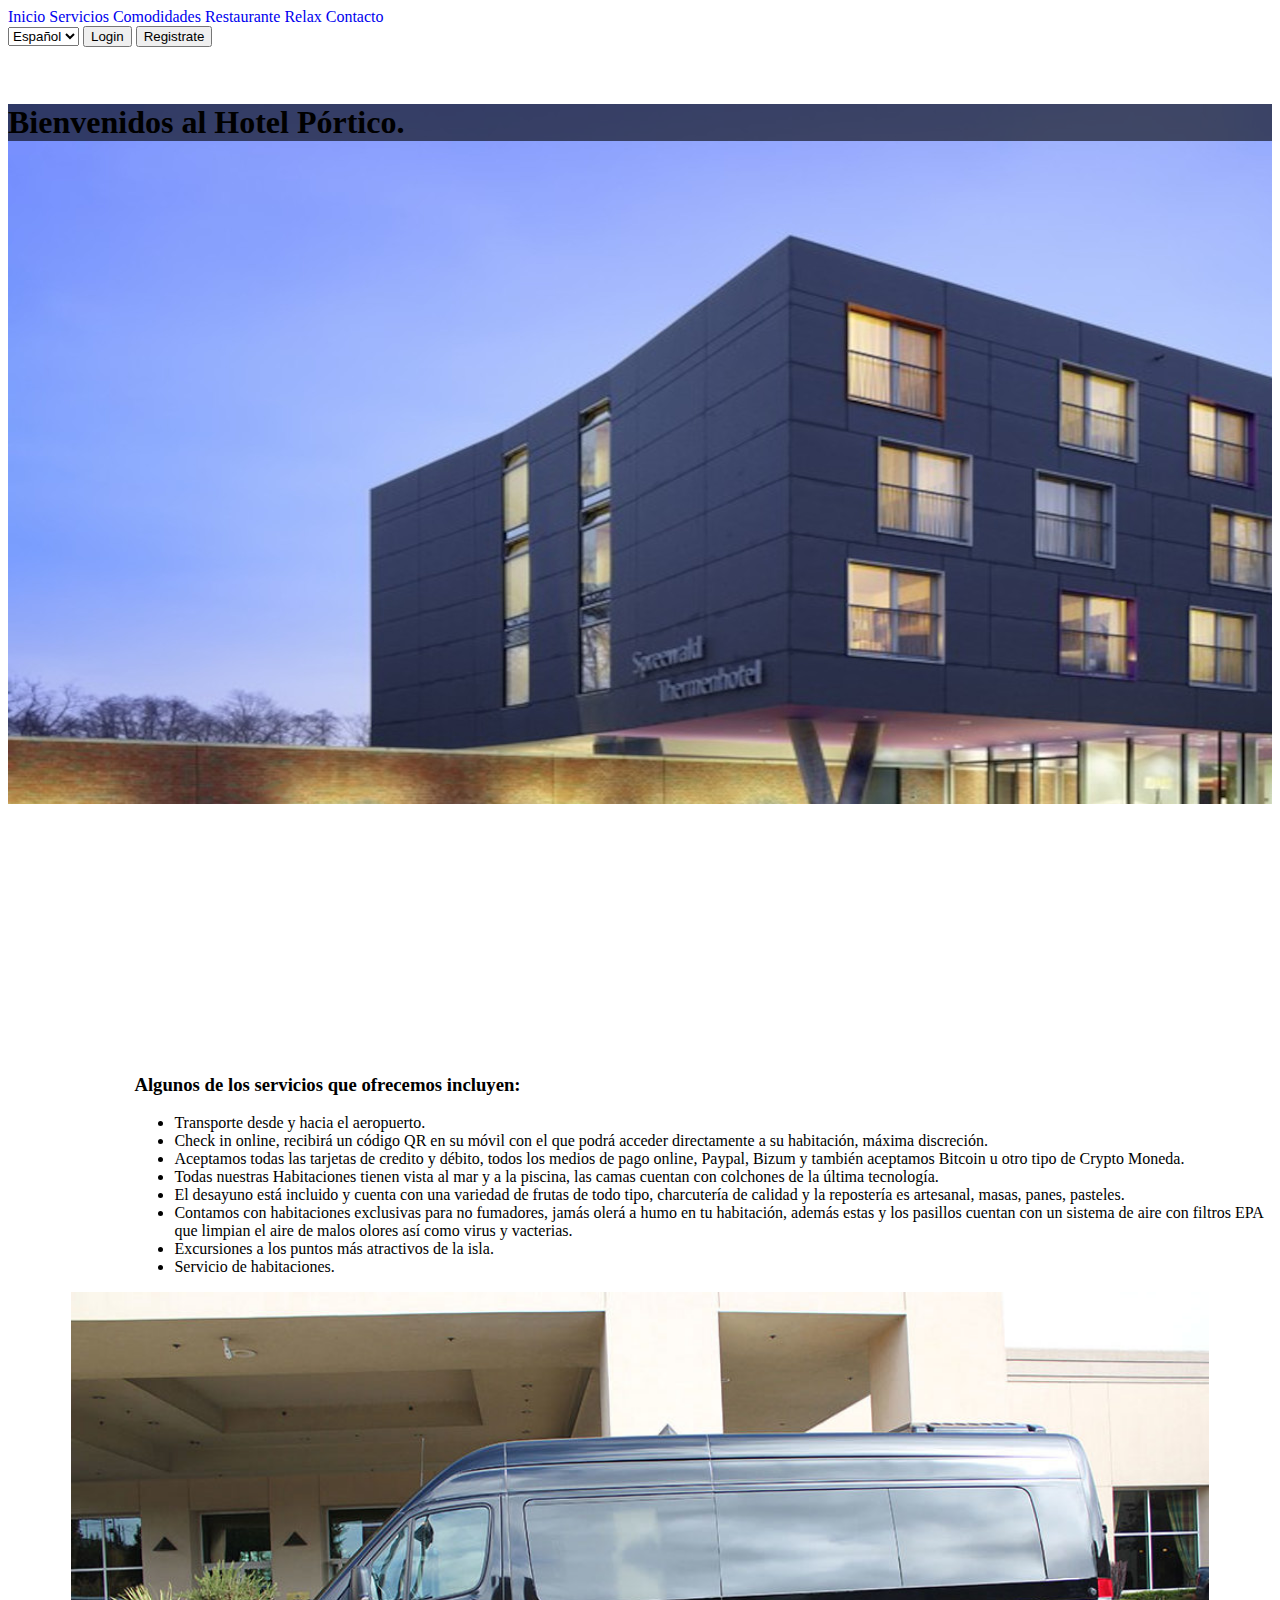
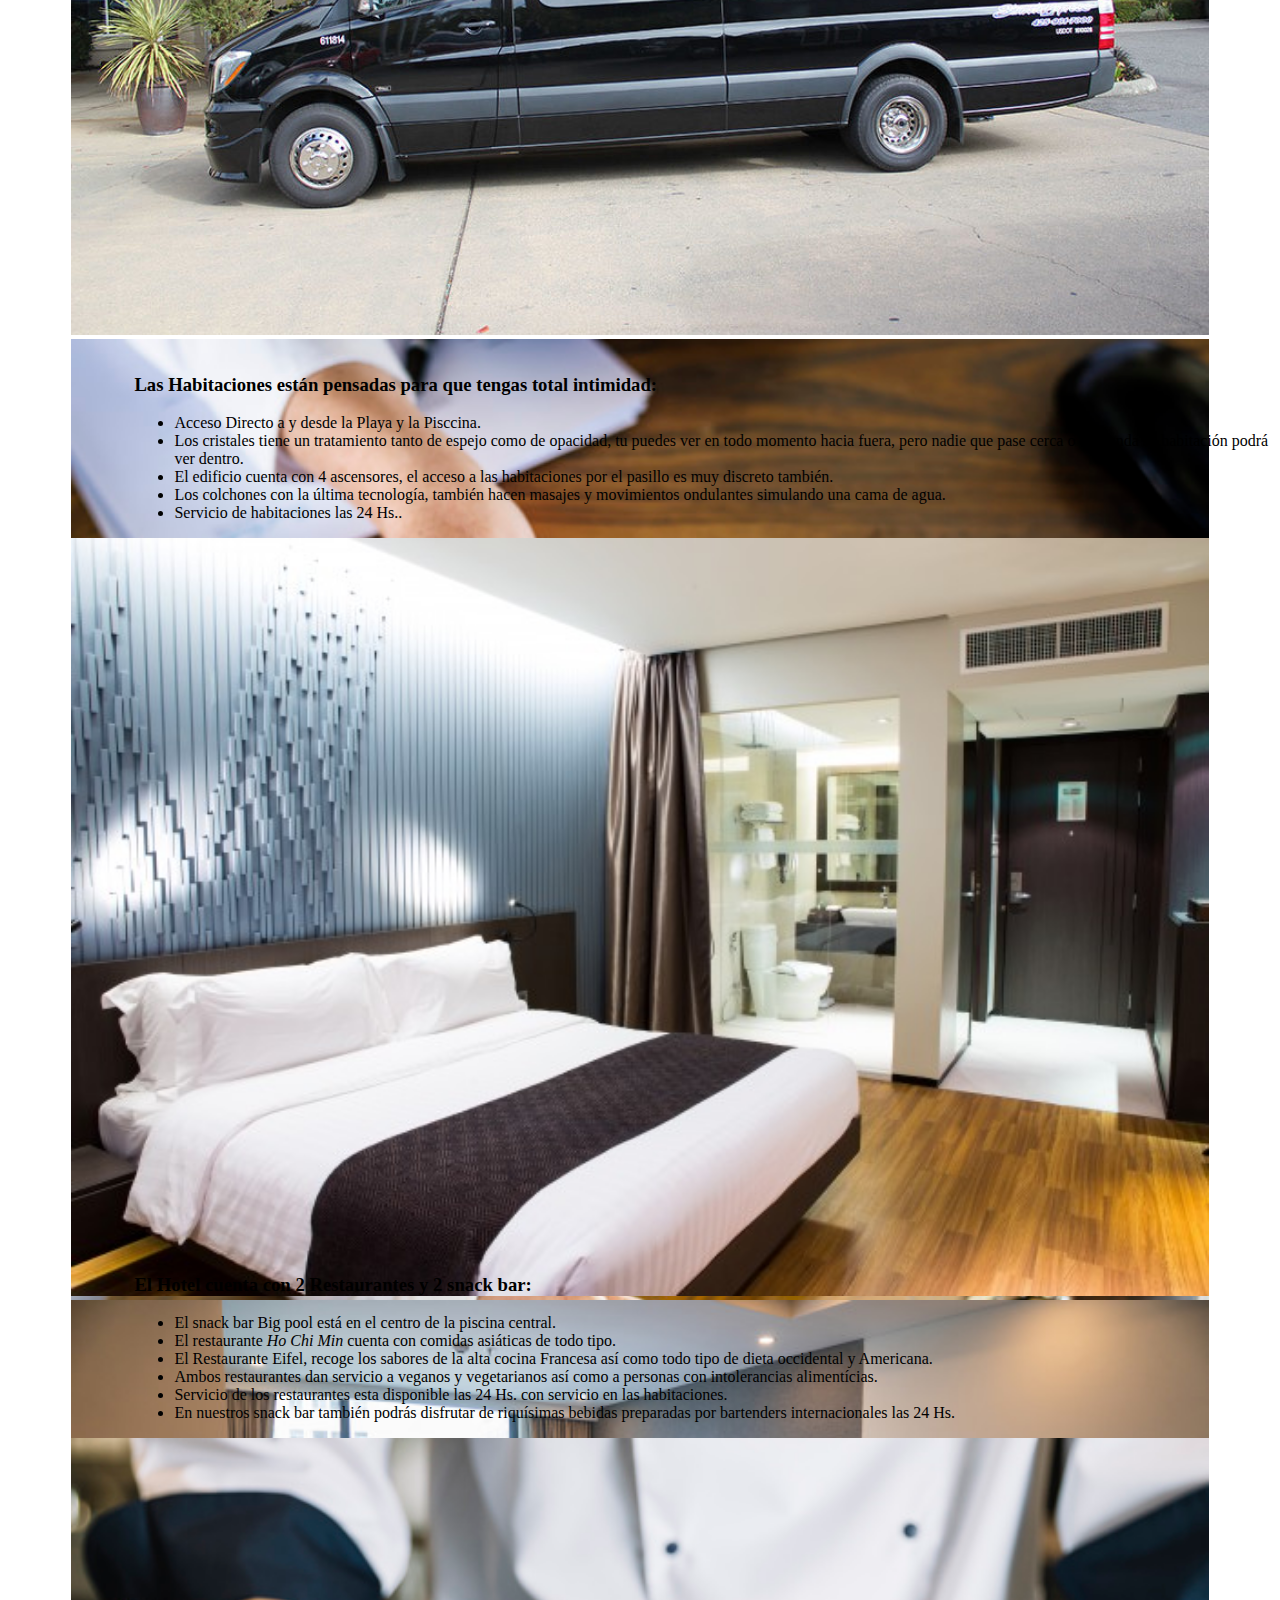
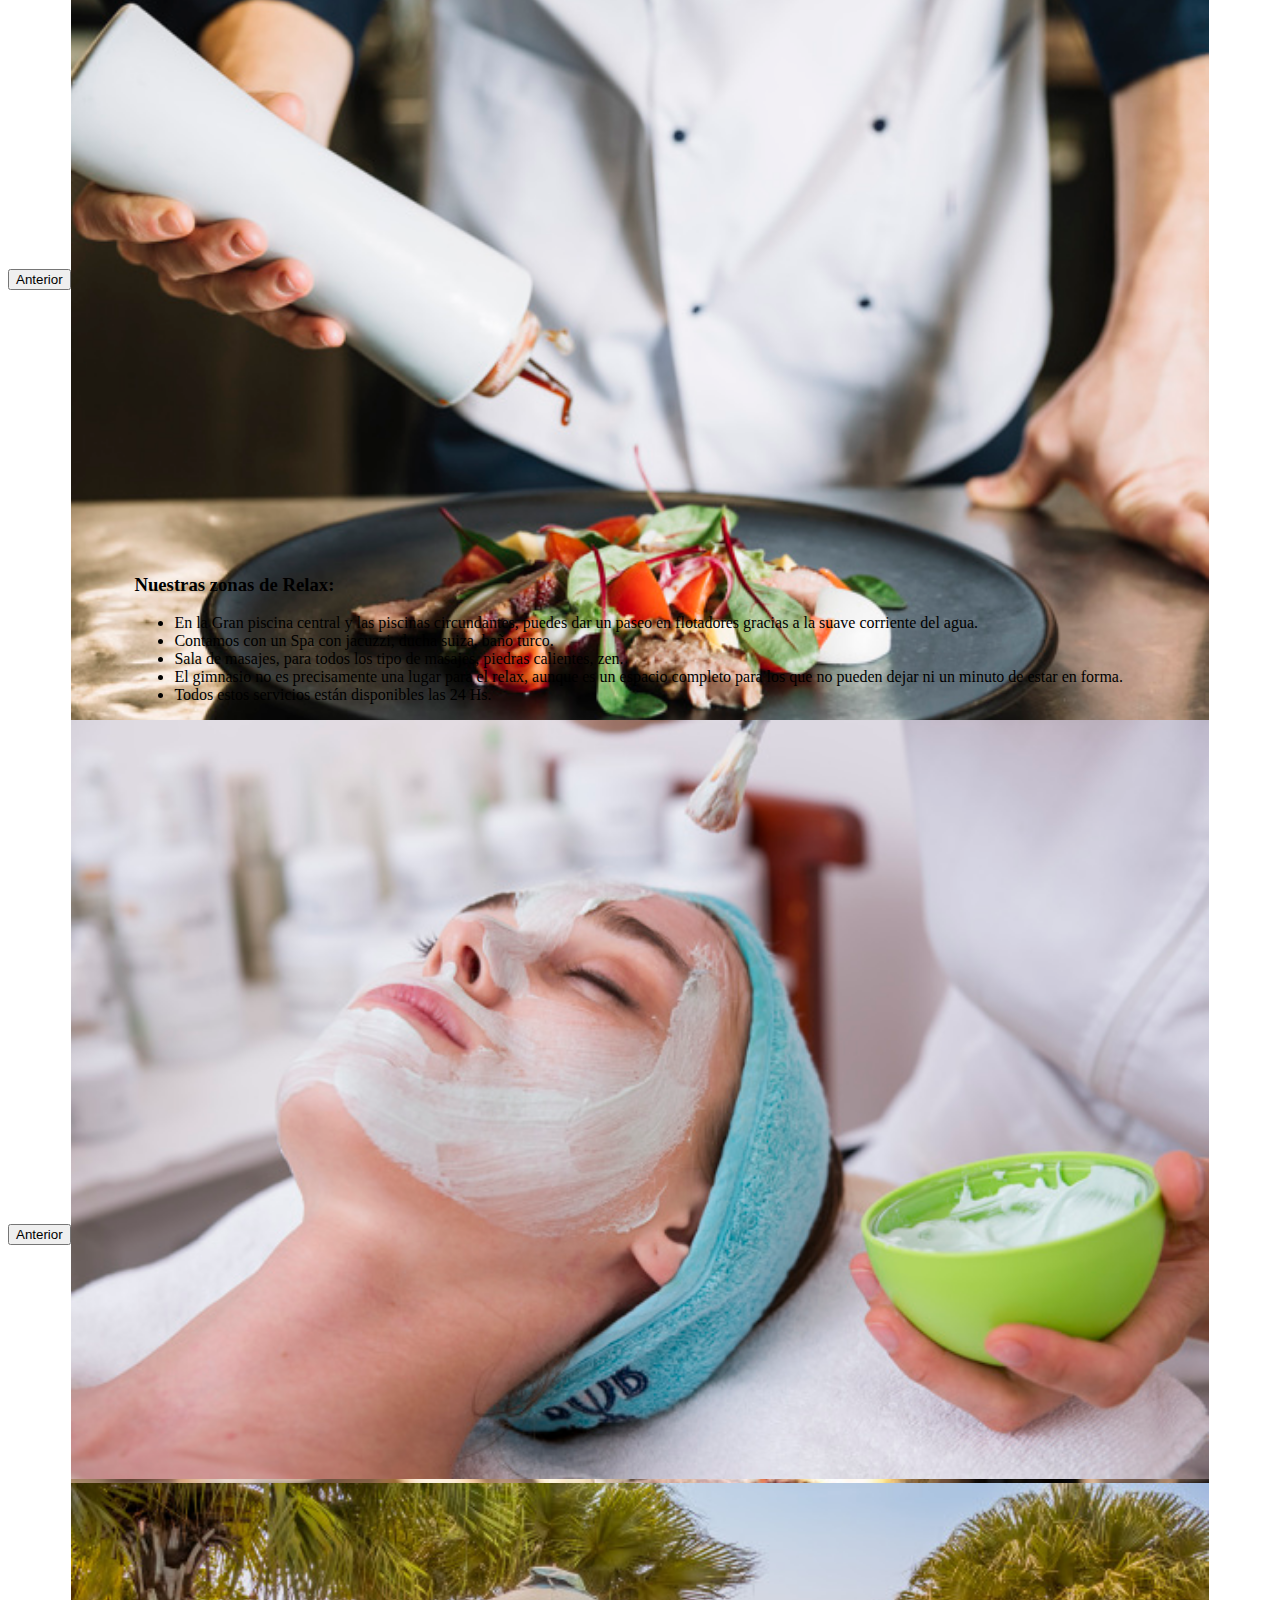
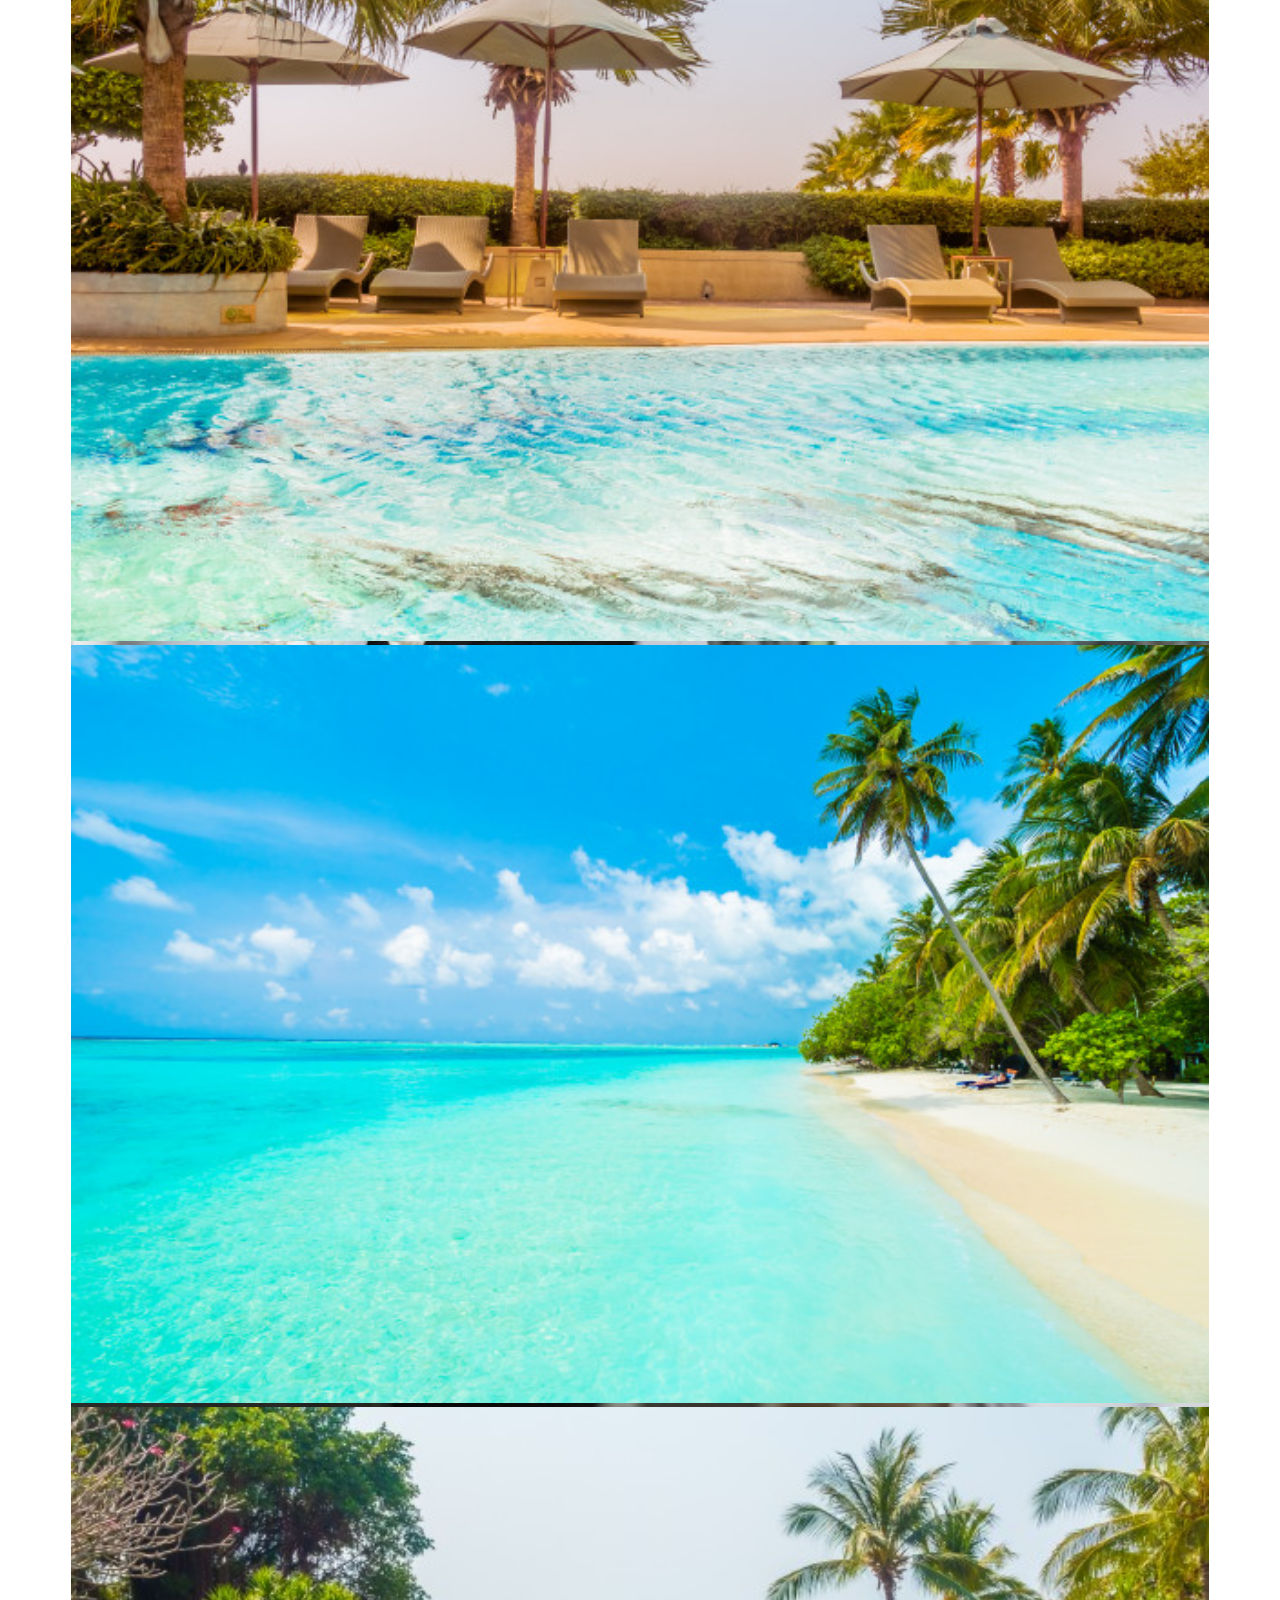
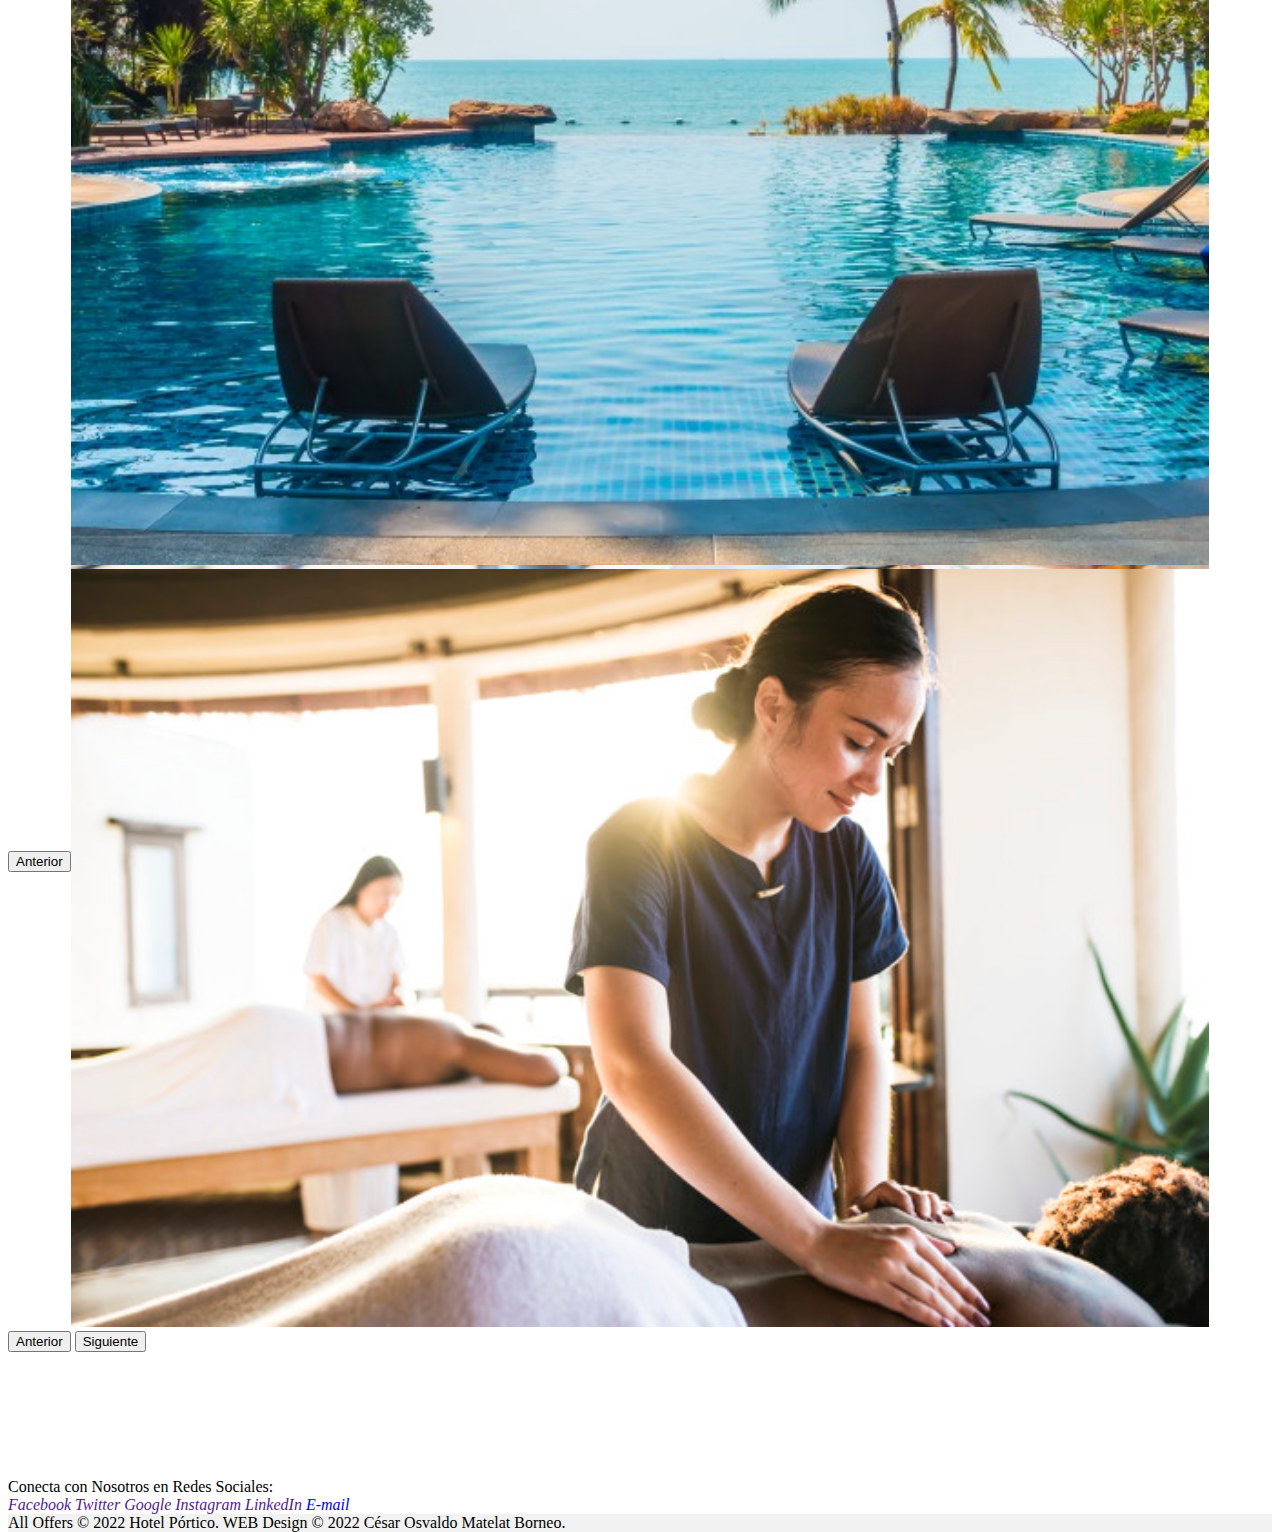
<file: Hotel-2/index.html>
<!DOCTYPE html>
<html lang="es">
<head>
    <meta charset="UTF-8">
    <meta http-equiv="X-UA-Compatible" content="IE=edge">
    <meta name="viewport" content="width=device-width, initial-scale=1.0">
    <title>Hotel Pórtico</title>
    <!-- Estilos de Fontawesome y Bootstrap. -->
    <link rel="stylesheet" href="https://pro.fontawesome.com/releases/v5.10.0/css/all.css" integrity="sha384-AYmEC3Yw5cVb3ZcuHtOA93w35dYTsvhLPVnYs9eStHfGJvOvKxVfELGroGkvsg+p" crossorigin="anonymous"/>
    <link href="https://cdn.jsdelivr.net/npm/bootstrap@5.0.2/dist/css/bootstrap.min.css" rel="stylesheet" crossorigin="anonymous" integrity="sha384-EVSTQN3/azprG1Anm3QDgpJLIm9Nao0Yz1ztcQTwFspd3yD65VohhpuuCOmLASjC" crossorigin="anonymous">
    <link href="css/style.css" rel="stylesheet"> <!-- Mi hoja de Estilos. -->
</head>
<body>
    <div class="container-fluid pt-3"> <!-- Contenedor By Bootstrap. -->
        <!-- Barra de Navegación entre las páginas, queda fija arriba en la pantalla siempre, está dentro de una fila con dos columnas, By Bootstrap. -->
        <div class="row"> <!-- Dispone de una fila con dos columnas, una de 9 celdas para el menú de navegación y otra con 3 celdas para seleccionar el idioma, entrar en el sitio o registrarse. -->
            <nav class="navbar navbar-expand-md navbar fixed-top bg-white">
                <div class="col-sm-9"> <!-- Columnas con el menú de navegación. -->
                <div class="nav nav-tabs" id="nav-tab" role="tablist" >
                    <!-- la función onclick la uso para poner la variable counter según la página que se esté visualizando. -->
                    <a class="nav-link" aria-current="page" href="index.html#pageTop" onclick="counter=0" aria-selected="false" role="tab" aria-controls="nav-contact">Inicio</a>
                    <a class="nav-link" aria-current="page" href="index.html#services" onclick="counter=1" aria-selected="false" role="tab" aria-controls="nav-contact">Servicios</a>
                    <a class="nav-link" aria-current="page" href="index.html#rooms" onclick="counter=2" aria-selected="false" role="tab" aria-controls="nav-contact">Comodidades</a>
                    <a class="nav-link" aria-current="page" href="index.html#restaurant" onclick="counter=3" aria-selected="false" role="tab" aria-controls="nav-contact">Restaurante</a>
                    <a class="nav-link" aria-current="page" href="index.html#relax" onclick="counter=4" aria-selected="false" role="tab" aria-controls="nav-contact">Relax</a>
                    <a class="nav-link" aria-current="page" href="contacto.html" target="_blank" aria-selected="false" role="tab" aria-controls="nav-contact">Contacto</a>
                </div>
                </div>
                <div class="col-sm-3 nav-tabs"> <!-- Columnas con las celdas para el idioma, entrada y registro. -->
                <select class="selectpicker" data-width="fit" name="languageSelector" title="Language Selector">
                    <option data-content='<span class="flag-icon flag-icon-us"></span> Español'>Español</option>
                    <option data-content='<span class="flag-icon flag-icon-mx"></span> English'>English</option>
                </select>
                <button class="btn btn-light ms-3">Login</button>
                <button class="btn btn-light ms-3">Registrate</button>
                </div>
            </nav>
        </div> <!-- Fin de la Fila. -->

        <div id="pageTop" onwheel="navigate(event)"> <!-- Div con el ID pageTop, contiene la primera página que se ve con el logo y el título del Hotel. -->
            <br><br>
            <header>      
              <!-- Jumbotron, esto es de Bootstrap, incluye un título y la imágen del Hotel. -->
              <!-- Background image -->
              <div class="p-5 text-center bg-image" style="background-image: url('img/logo.jpg'); height: 700px;">
              <div class="mask" style="background-color: rgba(0, 0, 0, 0.6);">
                <div class="d-flex justify-content-center align-items-center h-100">
                  <div class="text-white">
                    <h1 class="mb-3">Bienvenidos al Hotel Pórtico.</h1>
                  </div>
                </div>
              </div>
            </div>
              <!-- Jumbotron -->
            </header>
        </div>

        <div class="separator" id="services" onwheel="navigate(event)"><br><br><br><br><br><br> <!-- Div con el ID sevices, los servicios que brinda el Hotel y una imagen, segunda pantalla. -->
            <div class="row"> <!-- Está compuesto por una fila con 2 columnas de 5 celdas cada una, para que se vea centrado en la pantalla, tiene un margen de 10%. -->
                <div class="col-sm-5" style="margin-left: 10%;">
                    <h3>Algunos de los servicios que ofrecemos incluyen:</h3>
                    <ul>
                        <li>Transporte desde y hacia el aeropuerto.</li>
                        <li>Check in online, recibirá un código QR en su móvil con el que podrá acceder directamente a su habitación, máxima discreción.</li>
                        <li>Aceptamos todas las tarjetas de credito y débito, todos los medios de pago online, Paypal, Bizum y también aceptamos Bitcoin u otro tipo de Crypto Moneda.</li>
                        <li>Todas nuestras Habitaciones tienen vista al mar y a la piscina, las camas cuentan con colchones de la última tecnología.</li>
                        <li>El desayuno está incluido y cuenta con una variedad de frutas de todo tipo, charcutería de calidad y la repostería es artesanal, masas, panes, pasteles.</li>
                        <li>Contamos con habitaciones exclusivas para no fumadores, jamás olerá a humo en tu habitación, además estas y los pasillos cuentan con un sistema de aire con filtros EPA que limpian el aire de malos olores así como virus y vacterias.</li>
                        <li>Excursiones a los puntos más atractivos de la isla.</li>
                        <li>Servicio de habitaciones.</li>
                    </ul>
                </div>
                <div class="col-sm-5">
                    <div id="carouselExampleSlidesOnly" class="carousel slide" data-bs-ride="carousel">
                        <div class="carousel-inner">
                          <div class="carousel-item active">
                            <img src="img/van.jpg" class="d-block w-100" alt="Playa">
                          </div>
                          <div class="carousel-item">
                            <img src="img/invitado-reservando-recorrido-hotel_53876-15229.jpg" class="d-block w-100" alt="Playa">
                          </div>
                          <div class="carousel-item">
                            <img src="img/invitado-reservando-recorrido-hotel_53876-25199.jpg" class="d-block w-100" alt="Playa">
                          </div>
                        </div>
                        <button class="carousel-control-prev" type="button" data-bs-target="#carouselExampleSlidesOnly" data-bs-slide="prev">
                          <span class="carousel-control-prev-icon" aria-hidden="true"></span>
                          <span class="visually-hidden">Anterior</span>
                        </button>
                        <button class="carousel-control-next" type="button" data-bs-target="#carouselExampleSlidesOnly" data-bs-slide="next">
                          <span class="carousel-control-next-icon" aria-hidden="true"></span>
                          <span class="visually-hidden">Siguiente</span>
                        </button>
                      </div>
                </div>
            </div>
        </div>

        <div class="separator" id="rooms" onwheel="navigate(event)"><br><br><br><br><br><br> <!-- Div con el ID rooms, los servicios que brinda el Hotel y una imagen, tercera pantalla. -->
            <div class="row"><!-- Está compuesto por una fila con 2 columnas de 5 celdas cada una, para que se vea centrado en la pantalla, tiene un margen de 10%. -->
                <div class="col-sm-5" style="margin-left: 10%;">
                    <h3>Las Habitaciones están pensadas para que tengas total intimidad:</h3>
                    <ul>
                        <li>Acceso Directo a y desde la Playa y la Pisccina.</li>
                        <li>Los cristales tiene un tratamiento tanto de espejo como de opacidad, tu puedes ver en todo momento hacia fuera, pero nadie que pase cerca o confunda su habitación podrá ver dentro.</li>
                        <li>El edificio cuenta con 4 ascensores, el acceso a las habitaciones por el pasillo es muy discreto también.</li>
                        <li>Los colchones con la última tecnología, también hacen masajes y movimientos ondulantes simulando una cama de agua.</li>
                        <li>Servicio de habitaciones las 24 Hs..</li>
                    </ul>
                </div>
                <div class="col-sm-5">
                    <div id="carouselExampleSlidesOnly" class="carousel slide" data-bs-ride="carousel">
                        <div class="carousel-inner">
                          <div class="carousel-item active">
                            <img src="img/interior-sitio-alojamiento-comodo_1232-1822.jpg" class="d-block w-100" alt="Playa">
                          </div>
                          <div class="carousel-item">
                            <img src="img/diseno-apartamento-estudio-moderno-dormitorio-sala-estar_1262-12375.jpg" class="d-block w-100" alt="Playa">
                          </div>
                          <div class="carousel-item">
                            <img src="img/ama-casa-limpiando-habitacion-hotel_53876-30786.jpg" class="d-block w-100" alt="Playa">
                          </div>
                        </div>
                        <button class="carousel-control-prev" type="button" data-bs-target="#carouselExampleSlidesOnly" data-bs-slide="prev">
                          <span class="carousel-control-prev-icon" aria-hidden="true"></span>
                          <span class="visually-hidden">Anterior</span>
                        </button>
                        <button class="carousel-control-next" type="button" data-bs-target="#carouselExampleSlidesOnly" data-bs-slide="next">
                          <span class="carousel-control-next-icon" aria-hidden="true"></span>
                          <span class="visually-hidden">Siguiente</span>
                        </button>
                      </div>
                </div>
            </div>
        </div>

        <div class="separator" id="restaurant" onwheel="navigate(event)"><br><br><br><br><br><br> <!-- Div con el ID sevices, los servicios que brinda el Hotel y una imagen, cuarta pantalla. -->
            <div class="row"><!-- Está compuesto por una fila con 2 columnas de 5 celdas cada una, para que se vea centrado en la pantalla, tiene un margen de 10%. -->
                <div class="col-sm-5" style="margin-left: 10%;">
                    <h3>El Hotel cuenta con 2 Restaurantes y 2 snack bar:</h3>
                    <ul>
                        <li>El snack bar Big pool está en el centro de la piscina central.</li>
                        <li>El restaurante <em>Ho Chi Min</em> cuenta con comidas asiáticas de todo tipo.</li>
                        <li>El Restaurante Eifel, recoge los sabores de la alta cocina Francesa así como todo tipo de dieta occidental y Americana.</li>
                        <li>Ambos restaurantes dan servicio a veganos y vegetarianos así como a personas con intolerancias alimentícias.</li>
                        <li>Servicio de los restaurantes esta disponible las 24 Hs. con servicio en las habitaciones.</li>
                        <li>En nuestros snack bar también podrás disfrutar de riquísimas bebidas preparadas por bartenders internacionales las 24 Hs.</li>
                    </ul>
                </div>
                <div class="col-sm-5">
                    <div id="carouselExampleSlidesOnly" class="carousel slide" data-bs-ride="carousel">
                        <div class="carousel-inner">
                          <div class="carousel-item active">
                            <img src="img/cocinar-salsa-plato-ensalada_23-2148040163.jpg" class="d-block w-100" alt="Playa">
                          </div>
                          <div class="carousel-item">
                            <img src="img/camarera-vino-tinto-vaso-sobre-mesa-restaurante_2313-314.jpg" class="d-block w-100" alt="Playa">
                          </div>
                          <div class="carousel-item">
                            <img src="img/camarero-sonriente-hermoso-que-sostiene-bandeja-champan_13339-34350.jpg" class="d-block w-100" alt="Playa">
                          </div>
                          <div class="carousel-item">
                            <img src="img/chef-espolvoreando-especias-sobre-plato-preparado_23-2147863787.jpg" class="d-block w-100" alt="Playa">
                          </div>
                          <div class="carousel-item">
                            <img src="img/comida-buffet_74190-4138.jpg" class="d-block w-100" alt="Playa">
                          </div>
                        </div>
                        <button class="carousel-control-prev" type="button" data-bs-target="#carouselExampleSlidesOnly" data-bs-slide="prev">
                          <span class="carousel-control-prev-icon" aria-hidden="true"></span>
                          <span class="visually-hidden">Anterior</span>
                        </button>
                        <button class="carousel-control-next" type="button" data-bs-target="#carouselExampleSlidesOnly" data-bs-slide="next">
                          <span class="carousel-control-next-icon" aria-hidden="true"></span>
                          <span class="visually-hidden">Siguiente</span>
                        </button>
                      </div>
                </div>
            </div>
        </div>

        <div class="separator" id="relax" onwheel="navigate(event)"><br><br><br><br><br><br> <!-- Div con el ID sevices, los servicios que brinda el Hotel y una imagen, quinta pantalla. -->
            <div class="row"><!-- Está compuesto por una fila con 2 columnas de 5 celdas cada una, para que se vea centrado en la pantalla, tiene un margen de 10%. -->
                <div class="col-sm-5" style="margin-left: 10%;">
                    <h3>Nuestras zonas de Relax:</h3>
                    <ul>
                        <li>En la Gran piscina central y las piscinas circundantes, puedes dar un paseo en flotadores gracias a la suave corriente del agua.</li>
                        <li>Contamos con un Spa con jacuzzi, ducha suiza, baño turco.</li>
                        <li>Sala de masajes, para todos los tipo de masajes, piedras calientes, zen.</li>
                        <li>El gimnasio no es precisamente una lugar para el relax, aunque es un espacio completo para los que no pueden dejar ni un minuto de estar en forma.</li>
                        <li>Todos estos servicios están disponibles las 24 Hs.</li>
                    </ul>
                </div>
                <div class="col-sm-5">
                    <div id="carouselExampleSlidesOnly" class="carousel slide" data-bs-ride="carousel">
                        <div class="carousel-inner">
                          <div class="carousel-item active">
                            <img src="img/primer-plano-mujer-mascarilla-facial_1122-1350.jpg" class="d-block w-100" alt="Playa">
                          </div>
                          <div class="carousel-item">
                            <img src="img/sombrilla-silla-alrededor-hermosa-piscina-lujo_74190-2034.jpg" class="d-block w-100" alt="Playa">
                          </div>
                          <div class="carousel-item">
                            <img src="img/isla-maldivas_74190-477.jpg" class="d-block w-100" alt="Playa">
                          </div>
                          <div class="carousel-item">
                            <img src="img/cielo-vacaciones-natacion-hermoso-mar_1203-4989.jpg" class="d-block w-100" alt="Playa">
                          </div>
                          <div class="carousel-item">
                            <img src="img/terapeuta-masaje-spa_53876-41075.jpg" class="d-block w-100" alt="Playa">
                          </div>
                        </div>
                        <button class="carousel-control-prev" type="button" data-bs-target="#carouselExampleSlidesOnly" data-bs-slide="prev">
                          <span class="carousel-control-prev-icon" aria-hidden="true"></span>
                          <span class="visually-hidden">Anterior</span>
                        </button>
                        <button class="carousel-control-next" type="button" data-bs-target="#carouselExampleSlidesOnly" data-bs-slide="next">
                          <span class="carousel-control-next-icon" aria-hidden="true"></span>
                          <span class="visually-hidden">Siguiente</span>
                        </button>
                      </div>
                </div>
            </div>
            <br><br><br><br><br><br><br>
        <footer class="text-center text-lg-start bg-light text-muted"> <!-- El Footer by Bootstrap, para los iconos se usa el CSS de pro.fontawesome.com. -->
            <section class="d-flex justify-content-center justify-content-lg-between p-4 border-bottom">
                <!-- Left -->
                <div class="me-5 d-none d-lg-block">
                    <span>Conecta con Nosotros en Redes Sociales:</span>
                </div>
                <!-- Left -->
            
                <!-- Right -->
                <div>
                    <a href="" class="me-4 text-reset">
                    <i class="fab fa-facebook-f"> Facebook</i>
                    </a>
                    <a href="" class="me-4 text-reset">
                    <i class="fab fa-twitter"> Twitter</i>
                    </a>
                    <a href="" class="me-4 text-reset">
                    <i class="fab fa-google"> Google</i>
                    </a>
                    <a href="" class="me-4 text-reset">
                    <i class="fab fa-instagram"> Instagram</i>
                    </a>
                    <a href="" class="me-4 text-reset">
                    <i class="fab fa-linkedin"> LinkedIn</i>
                    </a>
                    <a href="mailto:info@domain.com" class="me-4 text-reset">
                    <i class="far fa-envelope"> E-mail</i>
                    </a>
                </div>
                <!-- Right -->
                </section>
                <div class="text-center p-4" style="background-color: rgba(0, 0, 0, 0.05);">
                    All Offers © 2022 Hotel Pórtico. WEB Design © 2022 César Osvaldo Matelat Borneo.
                </div>
        </footer> <!-- Fin del Footer -->
        </div>
    </div>
    <script>var counter = 0;</script> <!-- La variable counter la pongo a 0, se usa para contar las páginas que se muestran en la pantalla. -->
    <script src="js/functions.js"></script> <!-- Mis funciones en javascript. -->
    <script>screenSize();</script> <!-- Llama a la función para igualar todas las pantallas a la altura disponible en el navegador. -->
    <script src="https://cdn.jsdelivr.net/npm/bootstrap@5.0.2/dist/js/bootstrap.bundle.min.js" integrity="sha384-MrcW6ZMFYlzcLA8Nl+NtUVF0sA7MsXsP1UyJoMp4YLEuNSfAP+JcXn/tWtIaxVXM" crossorigin="anonymous"></script> <!-- Script de Bootstrap. -->
</body>
</html>
</file>
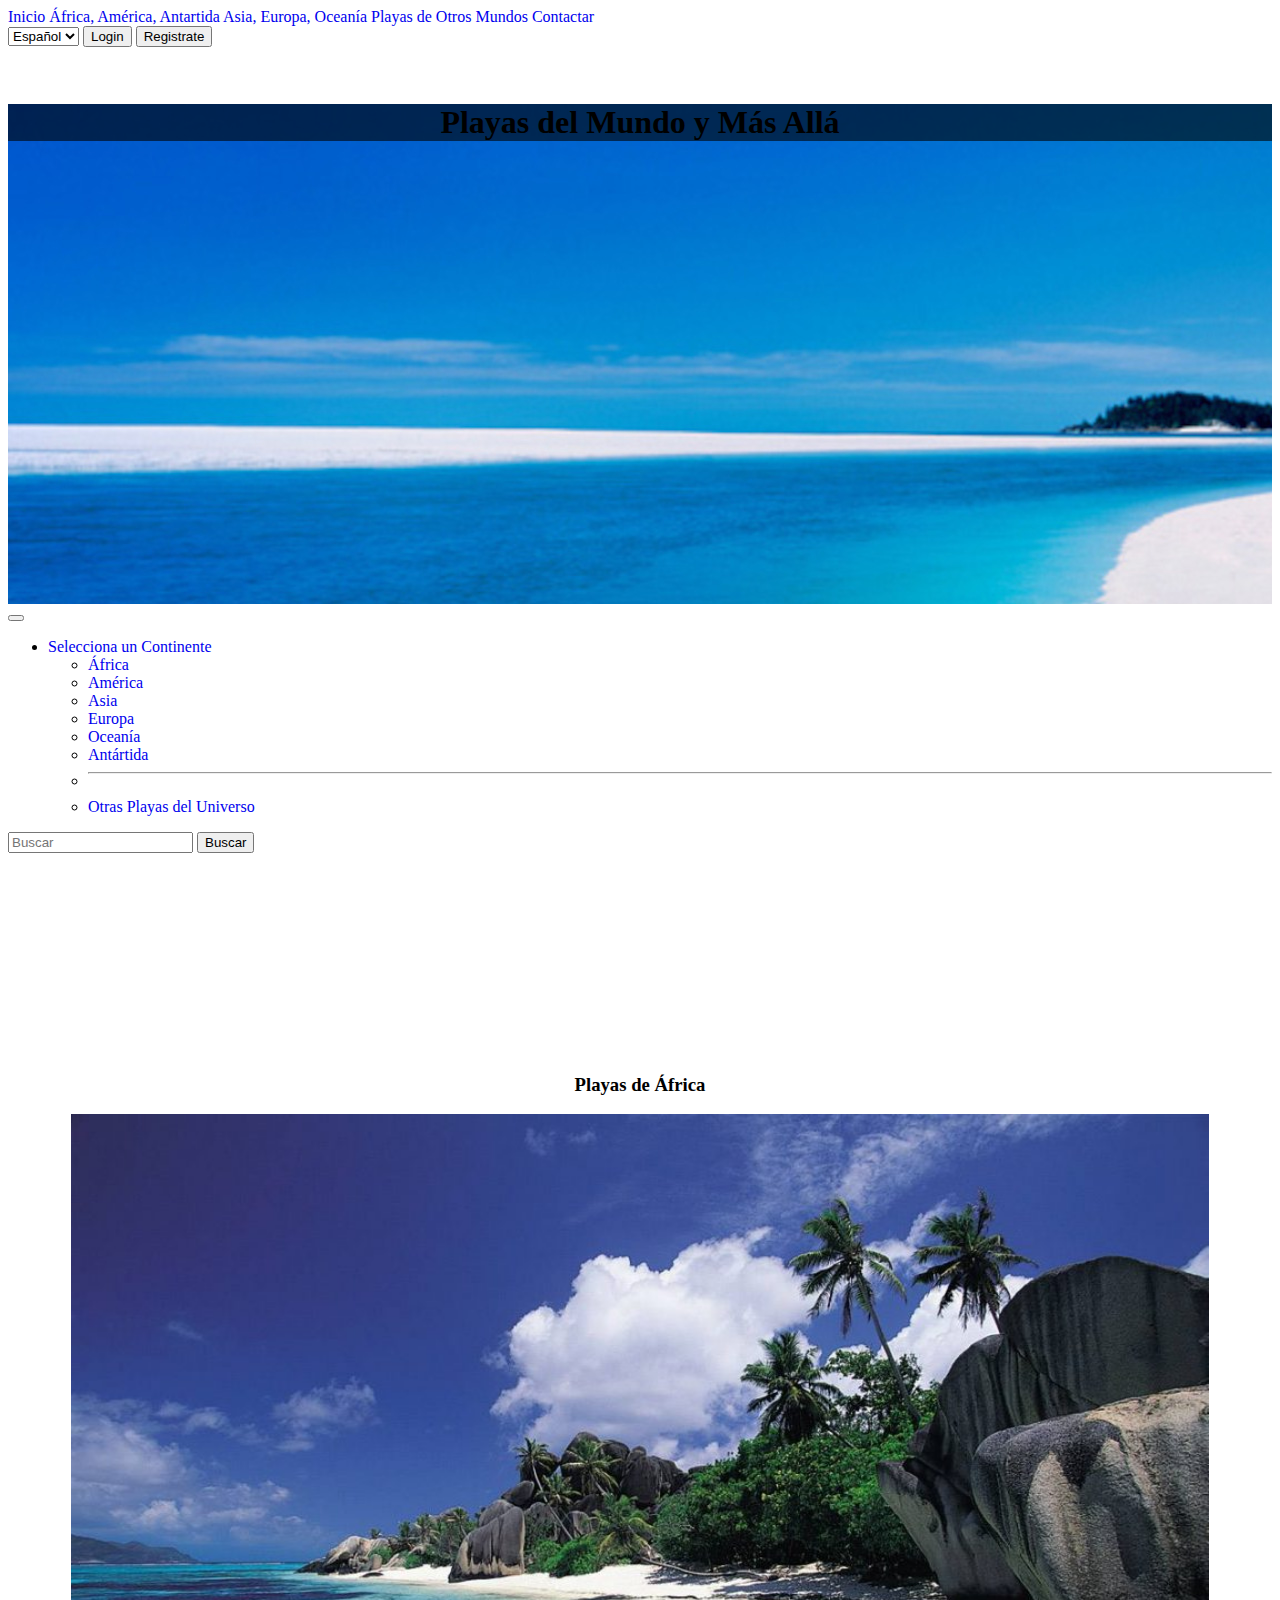
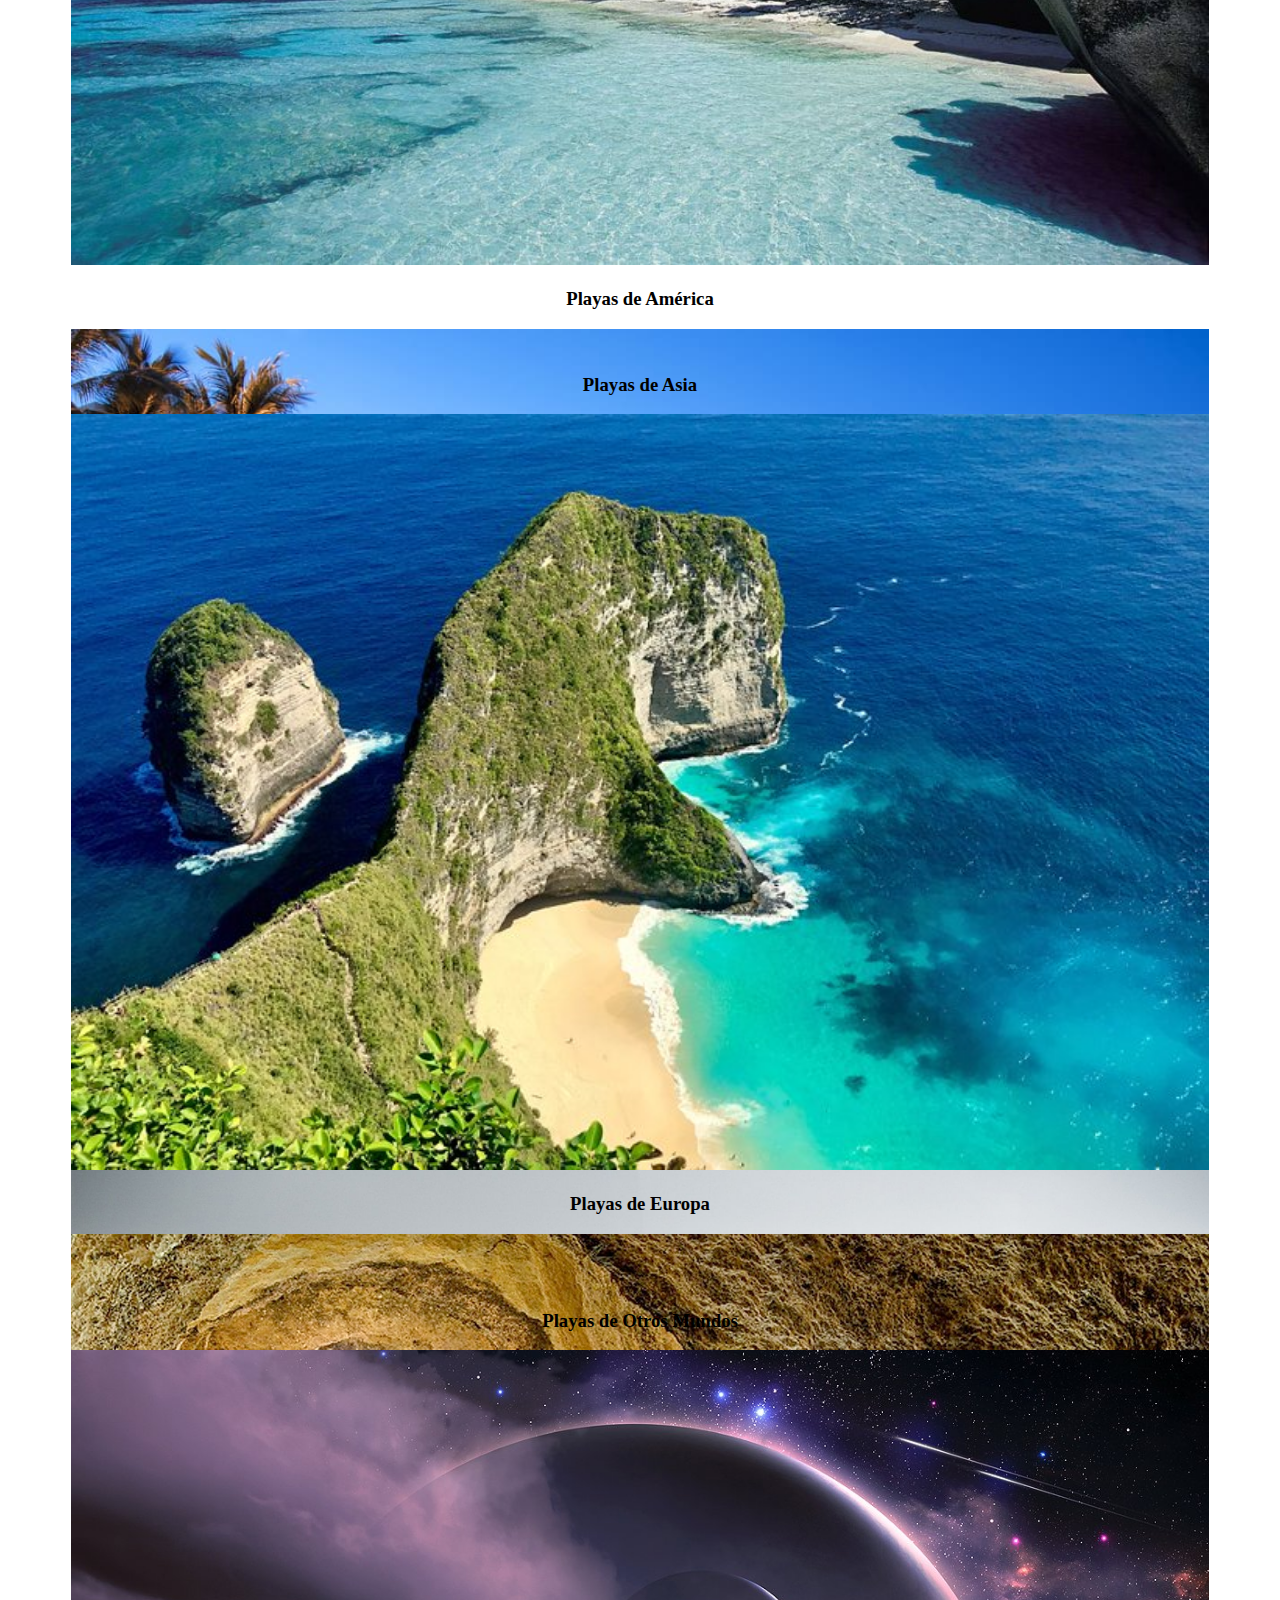
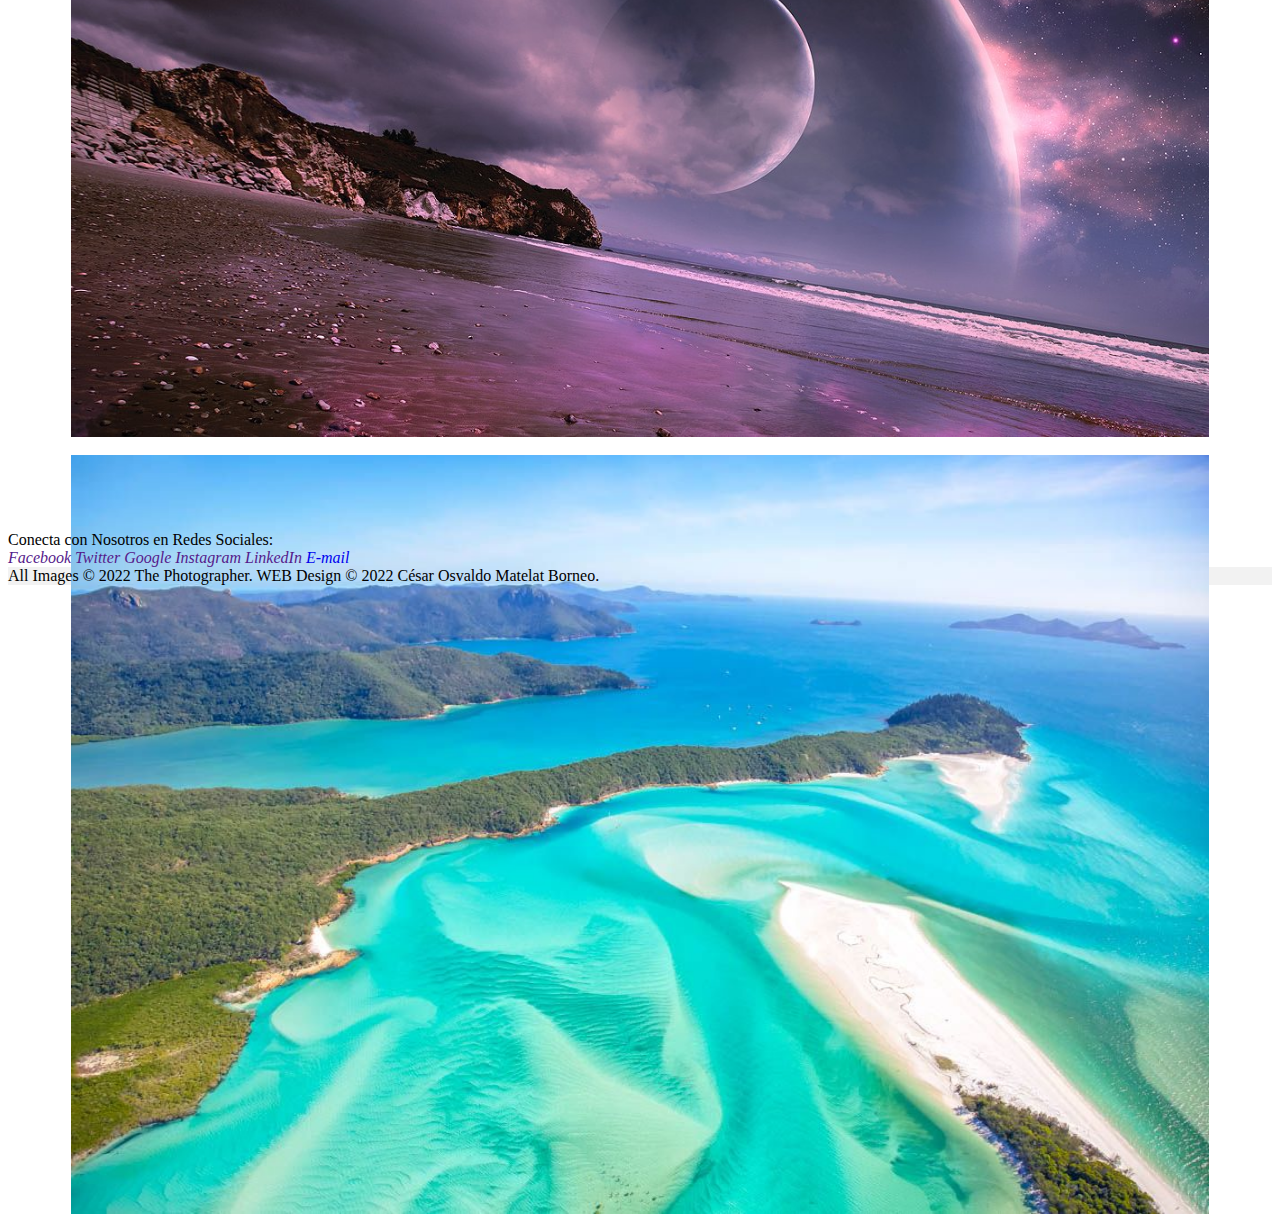
<file: Photographer/index.html>
<!DOCTYPE html>
<html lang="es">
<head>
    <meta charset="UTF-8">
    <meta http-equiv="X-UA-Compatible" content="IE=edge">
    <meta name="viewport" content="width=device-width, initial-scale=1.0">
    <title>Playas del Mundo</title>
    <link rel="stylesheet" href="https://pro.fontawesome.com/releases/v5.10.0/css/all.css" integrity="sha384-AYmEC3Yw5cVb3ZcuHtOA93w35dYTsvhLPVnYs9eStHfGJvOvKxVfELGroGkvsg+p" crossorigin="anonymous"/>
    <link href="https://cdn.jsdelivr.net/npm/bootstrap@5.0.2/dist/css/bootstrap.min.css" rel="stylesheet" crossorigin="anonymous" integrity="sha384-EVSTQN3/azprG1Anm3QDgpJLIm9Nao0Yz1ztcQTwFspd3yD65VohhpuuCOmLASjC" crossorigin="anonymous">
    <script>var counter = 0;</script>
    <link href="css/style.css" rel="stylesheet">
</head>
<body>
    <div class="container-fluid pt-3">
      <div class="row">
      <nav class="navbar navbar-expand-md navbar fixed-top bg-white">
        <div class="col-sm-10">
          <div class="nav nav-tabs" id="nav-tab" role="tablist" >
            <a class="nav-link" aria-current="page" href="#pageTop" onclick="counter=0" aria-selected="false" role="tab" aria-controls="nav-contact">Inicio</a>
            <a class="nav-link" aria-current="page" href="#photos" onclick="counter=1" aria-selected="false" role="tab" aria-controls="nav-contact">África, América, Antartida</a>
            <a class="nav-link" aria-current="page" href="#photos2" onclick="counter=2" aria-selected="false" role="tab" aria-controls="nav-contact">Asia, Europa, Oceanía</a>
            <a class="nav-link" aria-current="page" href="#other" onclick="counter=3" aria-selected="false" role="tab" aria-controls="nav-contact">Playas de Otros Mundos</a>
            <a class="nav-link" aria-current="page" href="mailto:info@domain.com" aria-selected="false" role="tab" aria-controls="nav-contact">Contactar</a>
          </div>
        </div>
        <div class="col-sm-2 nav-tabs">
          <select class="selectpicker" data-width="fit" name="languageSelector" title="Language Selector">
            <option data-content='<span class="flag-icon flag-icon-us"></span> Español'>Español</option>
            <option data-content='<span class="flag-icon flag-icon-mx"></span> English'>English</option>
          </select>
          <button class="btn btn-light ms-3">Login</button>
          <button class="btn btn-light ms-3">Registrate</button>
        </div>
      </nav>
      </div>
      <div id="pageTop" onwheel="navigate(event)">
        <br><br>
        <header>      
          <!-- Jumbotron -->
          <!-- Background image -->
          <div class="p-5 text-center bg-image" style="background-image: url('img/logo.jpg'); height: 500px;">
          <div class="mask" style="background-color: rgba(0, 0, 0, 0.6);">
            <div class="d-flex justify-content-center align-items-center h-100">
              <div class="text-white">
                <h1 class="mb-3">Playas del Mundo y Más Allá</h1>
              </div>
            </div>
          </div>
        </div>
          <!-- Jumbotron -->
        </header>
  
        <nav class="navbar navbar-expand-lg navbar-light bg-light">
          <div class="container-fluid">
            <!-- <p class="navbar-brand" href="#">Menú</p> -->
            <button class="navbar-toggler" type="button" data-bs-toggle="collapse" data-bs-target="#navbarSupportedContent" aria-controls="navbarSupportedContent" aria-expanded="false" aria-label="Toggle navigation">
              <span class="navbar-toggler-icon"></span>
            </button>
            <div class="collapse navbar-collapse" id="navbarSupportedContent">
              <ul class="navbar-nav me-auto mb-2 mb-lg-0">
                <li class="nav-item dropdown">
                  <a class="nav-link dropdown-toggle" href="#" id="navbarDropdown" role="button" data-bs-toggle="dropdown" aria-expanded="false">
                    Selecciona un Continente
                  </a>
                  <ul class="dropdown-menu" aria-labelledby="navbarDropdown">
                    <li><a class="dropdown-item" href="africa.html" target="_blank">África</a></li>
                    <li><a class="dropdown-item" href="america.html" target="_blank">América</a></li>
                    <li><a class="dropdown-item" href="asia.html" target="_blank">Asia</a></li>
                    <li><a class="dropdown-item" href="europa.html" target="_blank">Europa</a></li>
                    <li><a class="dropdown-item" href="oceania.html" target="_blank">Oceanía</a></li>
                    <li><a class="dropdown-item" href="antartida.html" target="_blank">Antártida</a></li>
                    <li><hr class="dropdown-divider"></li>
                    <li><a class="dropdown-item" href="planets.html" target="_blank">Otras Playas del Universo</a></li>
                  </ul>
                </li>
              </ul>
              <form class="d-flex" action="index.html" method="get">
                <input class="form-control me-2" type="search" placeholder="Buscar" aria-label="Search">
                <button class="btn btn-outline-success" type="submit">Buscar</button>
              </form>
            </div>
          </div>
        </nav>
      </div>
      <div class="separator" id="photos" onwheel="navigate(event)"><br><br><br><br><br><br>
        <div class="row">
            <div class="col-sm-4">
              <h3>Playas de África</h3>
              <a id="africa" href="africa.html" target="_blank"><img alt="África" src="img/africa/africa.jpg"></a>
            </div>
            <div class="col-sm-4">
              <h3>Playas de América</h3>
              <a href="america.html" target="_blank"><img alt="América" src="img/america/america.jpg"></a>
            </div>
            <div class="col-sm-4">
              <h3>Playas de Antártida</h3>
              <a href="antartida.html" target="_blank"><img alt="Antártida" src="img/antartida/antartida.jpeg"></a>
            </div>
          </div>
        </div>
        <div class="separator" id="photos2" onwheel="navigate(event)"><br><br><br><br><br><br>
          <div class="row">
            <div class="col-sm-4">
              <h3>Playas de Asia</h3>
              <a href="asia.html" target="_blank"><img alt="Asia" src="img/asia/asia.jpg"></a>
            </div>
            <div class="col-sm-4">
                <h3>Playas de Europa</h3>
                <a href="europa.html" target="_blank"><img alt="Europa" src="img/europa/europa.jpg"></a>
            </div>
            <div class="col-sm-4">
                <h3>Playas de Oceanía</h3>
                <a href="oceania.html" target="_blank"><img alt="Oceanía" src="img/oceania/oceania.jpg"></a>
            </div>
          </div>
          </div>
        <br>
        <br>
        <div id="other" onwheel="navigate(event)"><br><br><br><br><br><br>
          <div class="row">
              <div class="col-sm-3"></div>
              <div class="col-sm-6">
                  <h3 style="text-align: center;">Playas de Otros Mundos</h3>
                  <a id="planets" href="planets.html" target="_blank"><img alt="Otros Planetas" src="img/planets/planet1.jpg"></a>
              </div>
              <div class="col-sm-3"></div>
          </div>
          <br>
          <br>
          <br>
          <br>
          <br>
          <footer class="text-center text-lg-start bg-light text-muted">
              <section class="d-flex justify-content-center justify-content-lg-between p-4 border-bottom">
                  <!-- Left -->
                  <div class="me-5 d-none d-lg-block">
                      <span>Conecta con Nosotros en Redes Sociales:</span>
                  </div>
                  <!-- Left -->
              
                  <!-- Right -->
                  <div>
                      <a href="" class="me-4 text-reset">
                      <i class="fab fa-facebook-f"> Facebook</i>
                      </a>
                      <a href="" class="me-4 text-reset">
                      <i class="fab fa-twitter"> Twitter</i>
                      </a>
                      <a href="" class="me-4 text-reset">
                      <i class="fab fa-google"> Google</i>
                      </a>
                      <a href="" class="me-4 text-reset">
                      <i class="fab fa-instagram"> Instagram</i>
                      </a>
                      <a href="" class="me-4 text-reset">
                      <i class="fab fa-linkedin"> LinkedIn</i>
                      </a>
                      <a href="mailto:info@domain.com" class="me-4 text-reset">
                      <i class="far fa-envelope"> E-mail</i>
                      </a>
                  </div>
                  <!-- Right -->
                  </section>
                  <div class="text-center p-4" style="background-color: rgba(0, 0, 0, 0.05);">
                      All Images © 2022 The Photographer. WEB Design © 2022 César Osvaldo Matelat Borneo.
                  </div>
          </footer>
        </div>
    </div>
    <script src="js/functions.js"></script>
    <script>screenSize();</script>
    <script src="https://cdn.jsdelivr.net/npm/bootstrap@5.0.2/dist/js/bootstrap.bundle.min.js" integrity="sha384-MrcW6ZMFYlzcLA8Nl+NtUVF0sA7MsXsP1UyJoMp4YLEuNSfAP+JcXn/tWtIaxVXM" crossorigin="anonymous"></script>
</body>
</html>
</file>
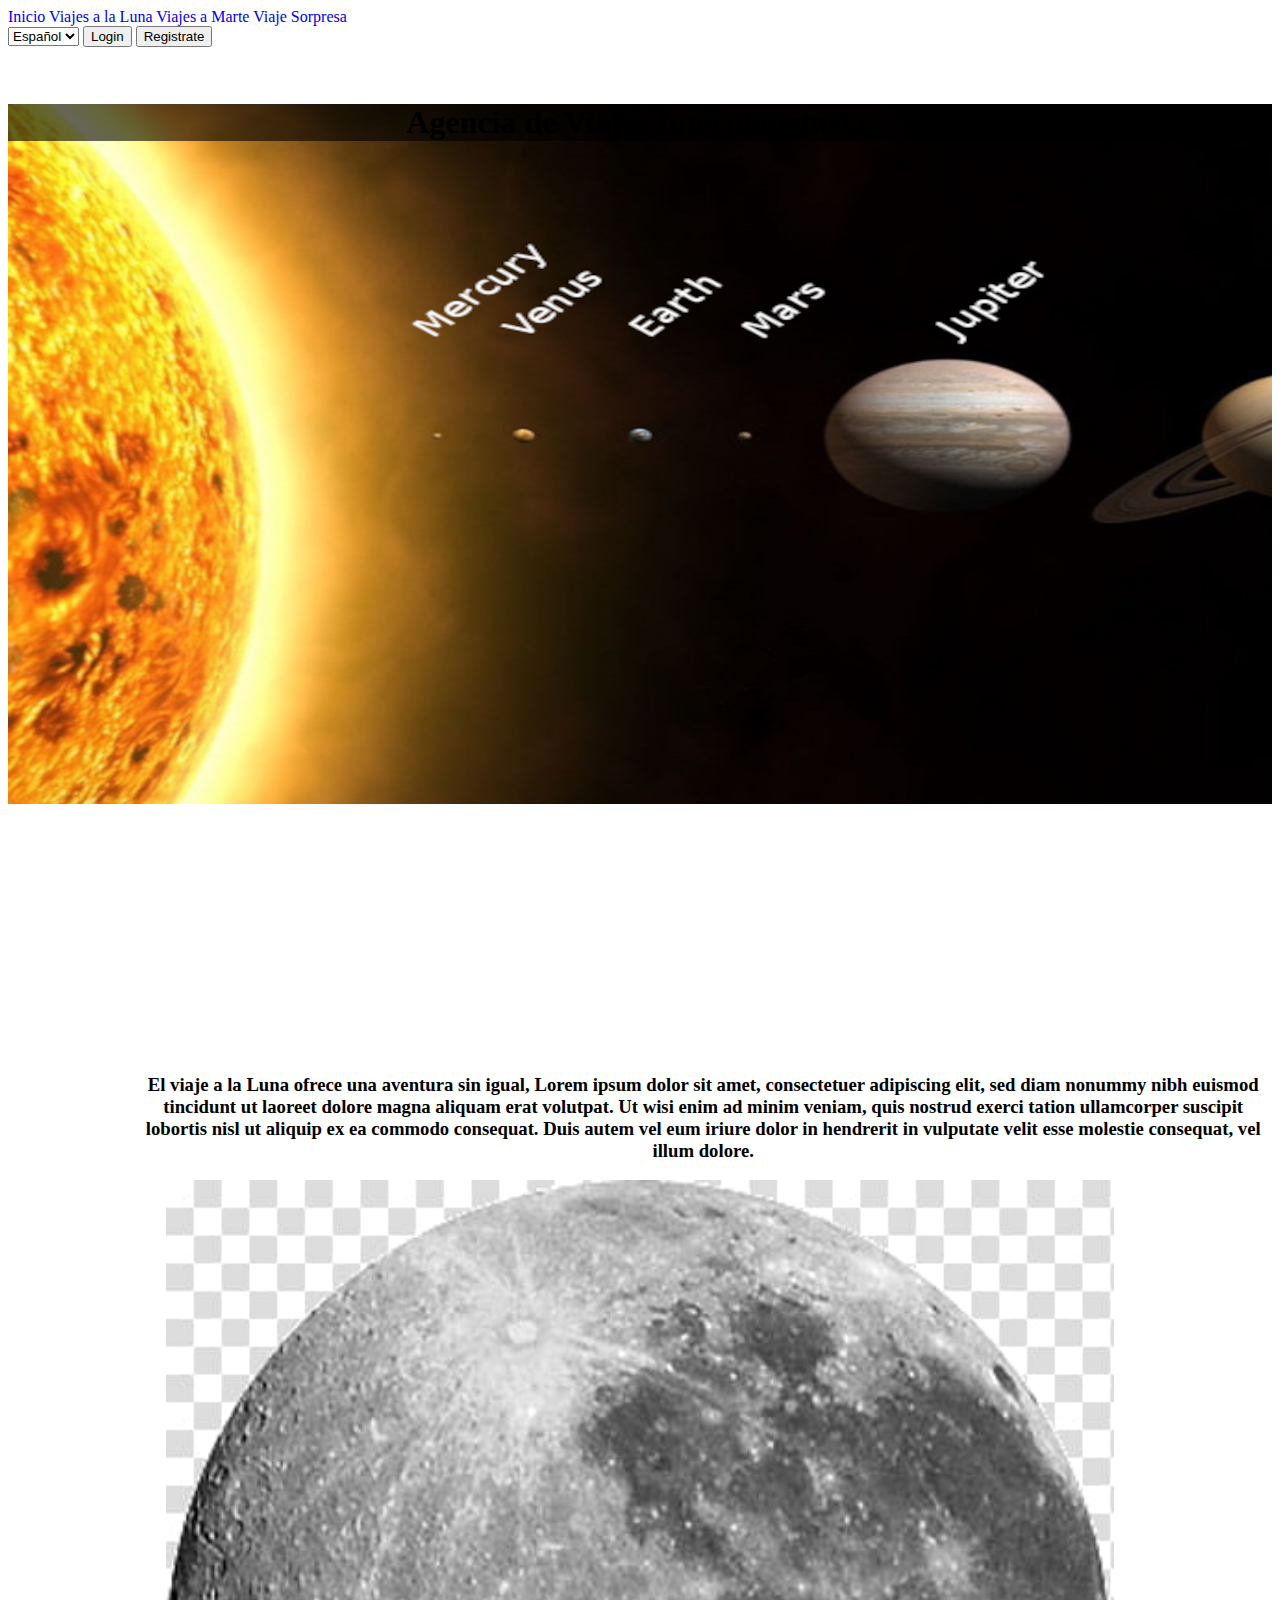
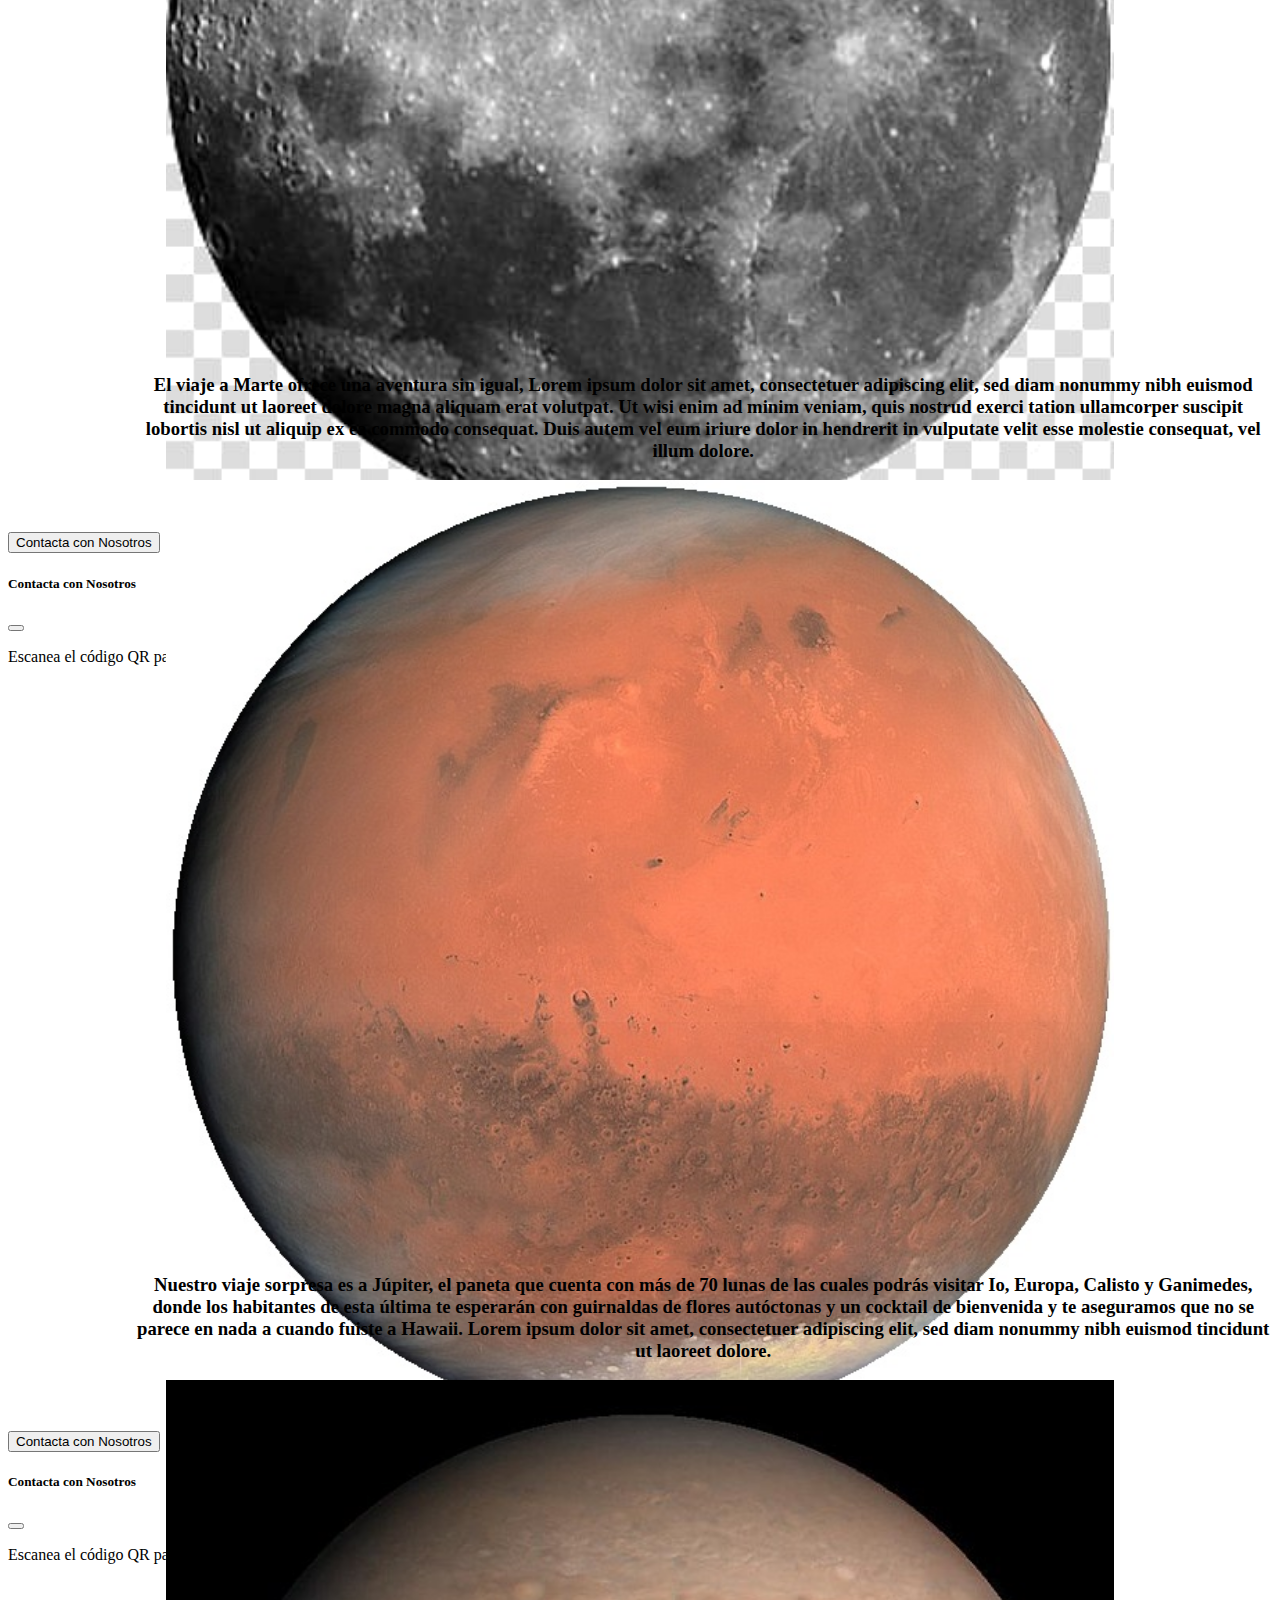
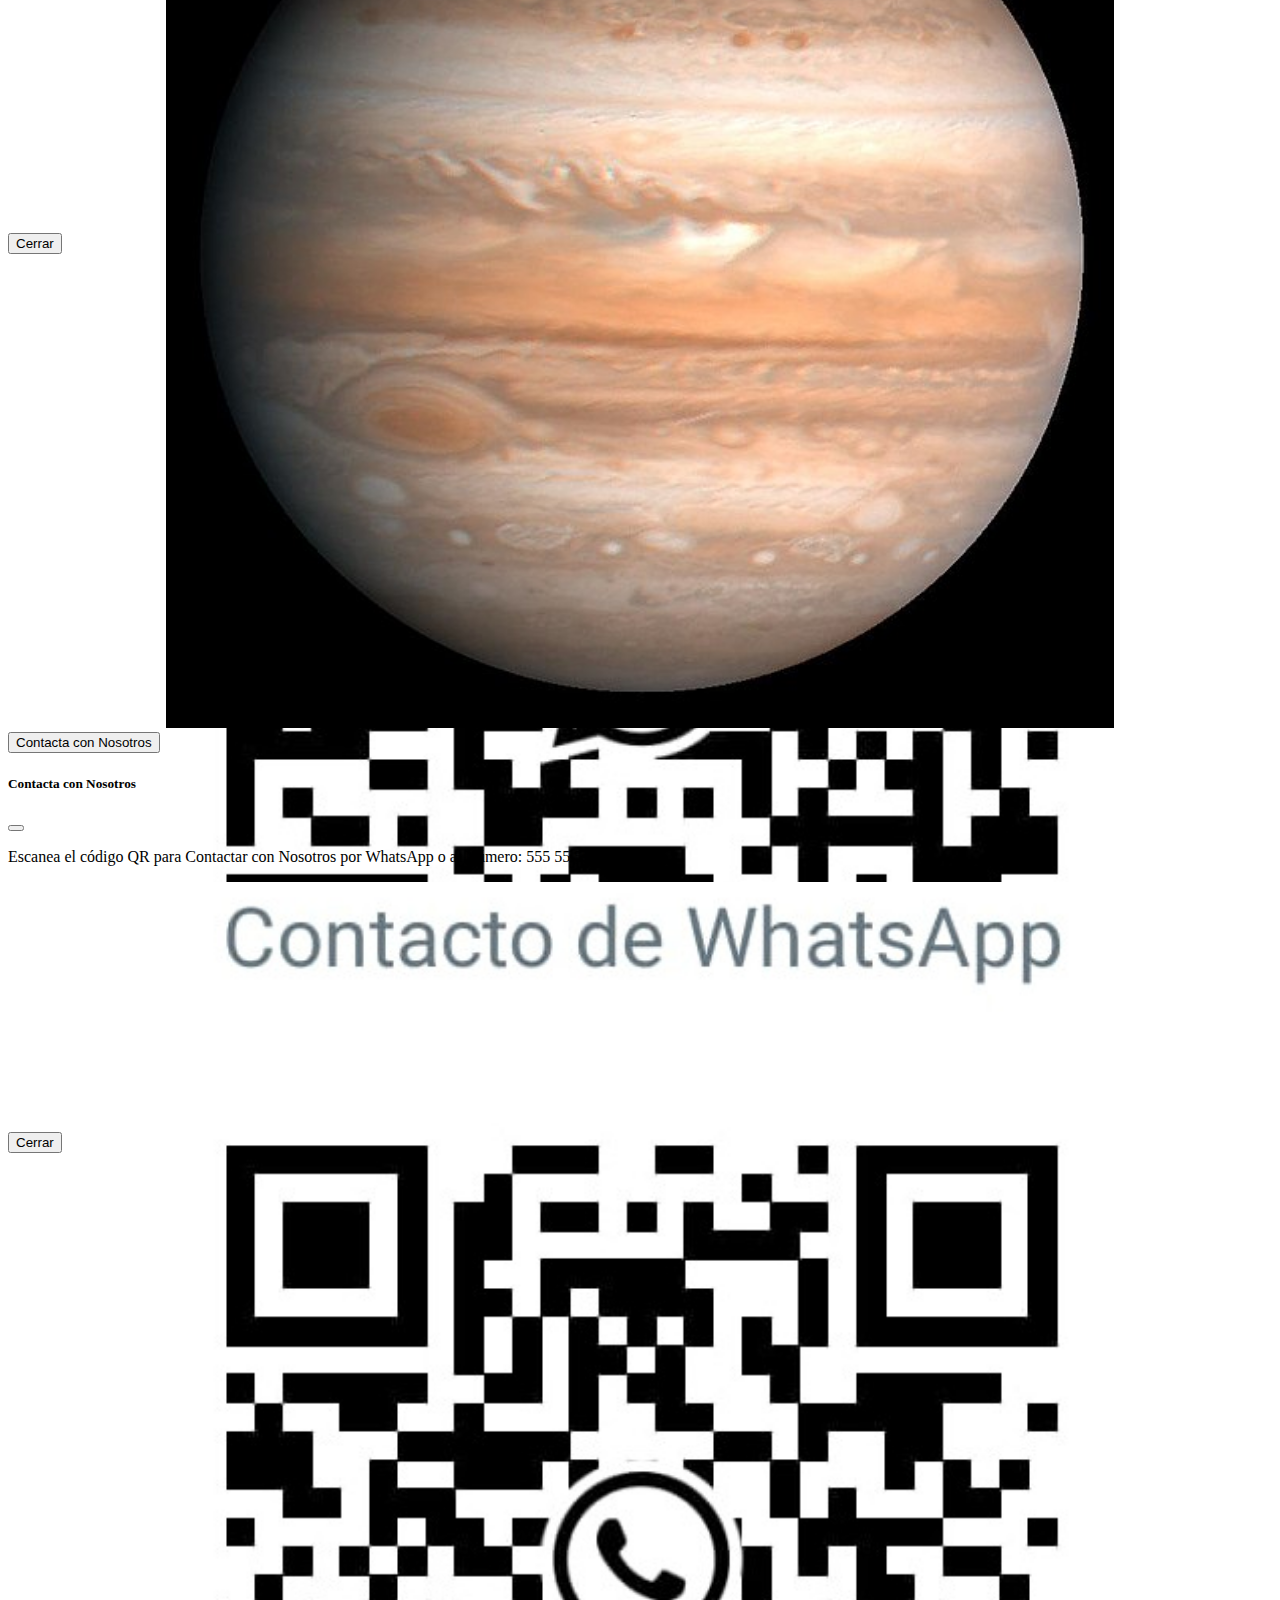
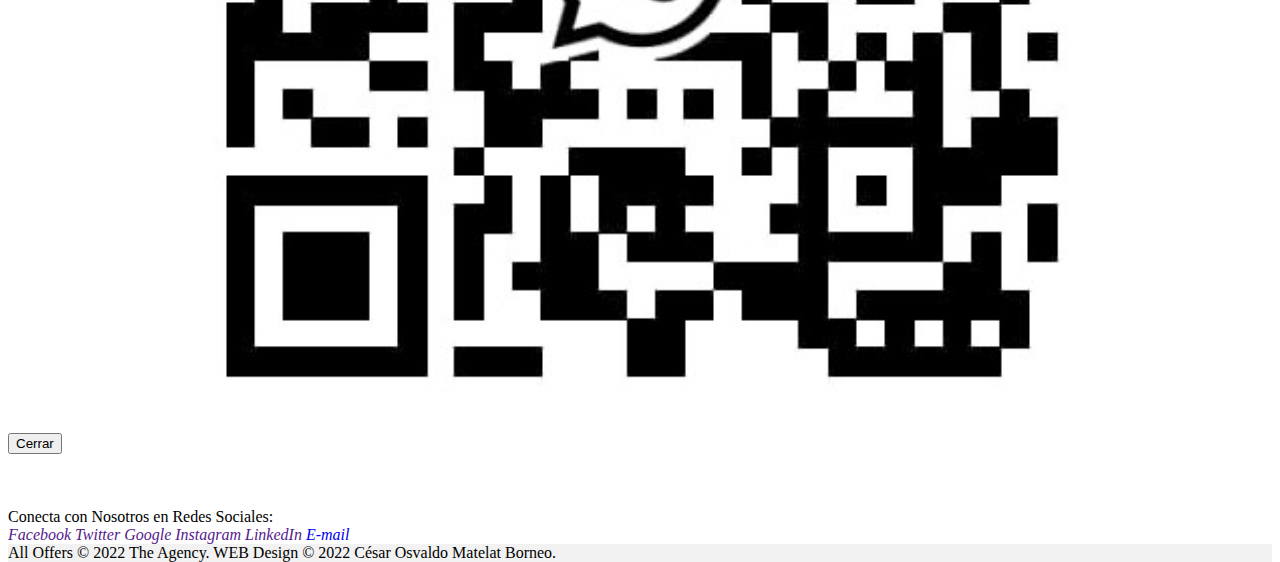
<file: Travel-2/index.html>
<!DOCTYPE html>
<html lang="es">
<head>
    <meta charset="UTF-8">
    <meta http-equiv="X-UA-Compatible" content="IE=edge">
    <meta name="viewport" content="width=device-width, initial-scale=1.0">
    <title>Agencia de Viajes Espaciales</title>
    <link href="https://pro.fontawesome.com/releases/v5.10.0/css/all.css" rel="stylesheet" crossorigin="anonymous" integrity="sha384-AYmEC3Yw5cVb3ZcuHtOA93w35dYTsvhLPVnYs9eStHfGJvOvKxVfELGroGkvsg+p">
    <link href="https://cdn.jsdelivr.net/npm/bootstrap@5.0.2/dist/css/bootstrap.min.css" rel="stylesheet" crossorigin="anonymous" integrity="sha384-EVSTQN3/azprG1Anm3QDgpJLIm9Nao0Yz1ztcQTwFspd3yD65VohhpuuCOmLASjC">
    <script>var counter = 0;</script>
    <link href="css/style.css" rel="stylesheet">
</head>
<body>
    <div class="container-fluid pt-3">
        <div class="row">
            <nav class="navbar navbar-expand-md navbar fixed-top bg-white">
              <div class="col-sm-8">
                <div class="nav nav-tabs" id="nav-tab" role="tablist" >
                  <a class="nav-link" aria-current="page" href="#pageTop" onclick="counter=0" aria-selected="false" role="tab" aria-controls="nav-contact">Inicio</a>
                  <a class="nav-link" aria-current="page" href="#moon" onclick="counter=1" aria-selected="false" role="tab" aria-controls="nav-contact">Viajes a la Luna</a>
                  <a class="nav-link" aria-current="page" href="#mars" onclick="counter=2" aria-selected="false" role="tab" aria-controls="nav-contact">Viajes a Marte</a>
                  <a class="nav-link" aria-current="page" href="#other" onclick="counter=3" aria-selected="false" role="tab" aria-controls="nav-contact">Viaje Sorpresa</a>
                </div>
              </div>
              <div class="col-sm-4 nav-tabs">
                <select class="selectpicker" data-width="fit" name="languageSelector" title="Language Selector">
                  <option data-content='<span class="flag-icon flag-icon-us"></span> Español'>Español</option>
                  <option data-content='<span class="flag-icon flag-icon-mx"></span> English'>English</option>
                </select>
                <button class="btn btn-light ms-3">Login</button>
                <button class="btn btn-light ms-3">Registrate</button>
              </div>
            </nav>
        </div>
        <div id="pageTop" onwheel="navigate(event)">
            <br><br>
            <header>      
              <!-- Jumbotron -->
              <!-- Background image -->
              <div class="p-5 text-center bg-image" style="background-image: url('img/logo.png'); height: 700px;">
              <div class="mask" style="background-color: rgba(0, 0, 0, 0.6);">
                <div class="d-flex justify-content-center align-items-center h-100">
                  <div class="text-white">
                    <h1 class="mb-3">Agencia de Viajes Interplanetaria.</h1>
                  </div>
                </div>
              </div>
            </div>
              <!-- Jumbotron -->
            </header>
        </div>
        <div class="separator" id="moon" onwheel="navigate(event)"><br><br><br><br><br><br>
            <div class="row">
                <div class="col-sm-5" style="margin-left: 10%;">
                    <h3>El viaje a la Luna ofrece una aventura sin igual, Lorem ipsum dolor sit amet, consectetuer adipiscing elit, sed diam nonummy nibh euismod tincidunt ut laoreet dolore magna aliquam erat volutpat. Ut wisi enim ad minim veniam, quis nostrud exerci tation ullamcorper suscipit lobortis nisl ut aliquip ex ea commodo consequat. Duis autem vel eum iriure dolor in hendrerit in vulputate velit esse molestie consequat, vel illum dolore.</h3>
                </div>
                <div class="col-sm-5">
                    <img alt="moon" src="img/moon.jpg">
                </div>
            </div>
            <div>
                <!-- Button trigger modal -->
                <button type="button" class="btn btn-primary" data-bs-toggle="modal" data-bs-target="#exampleModal">
                    Contacta con Nosotros
                </button>
                
                <!-- Modal -->
                <div class="modal fade" id="exampleModal" tabindex="-1" aria-labelledby="exampleModalLabel" aria-hidden="true">
                    <div class="modal-dialog modal-dialog-centered">
                    <div class="modal-content">
                        <div class="modal-header">
                        <h5 class="modal-title" id="exampleModalLabel">Contacta con Nosotros</h5>
                        <button type="button" class="btn-close" data-bs-dismiss="modal" aria-label="Close"></button>
                        </div>
                        <div class="modal-body">
                            <p>Escanea el código QR para Contactar con Nosotros por WhatsApp o al Número: 555 55 5555</p>
                            <img alt="Whatsapp" src="img/whatsapp.jpg">
                        </div>
                        <div class="modal-footer">
                        <button type="button" class="btn btn-secondary" data-bs-dismiss="modal">Cerrar</button>
                        </div>
                    </div>
                    </div>
                </div>
            </div>
        </div>
        <div class="separator" id="mars" onwheel="navigate(event)"><br><br><br><br><br><br>
            <div class="row">
                <div class="col-sm-5" style="margin-left: 10%;">
                    <h3>El viaje a Marte ofrece una aventura sin igual, Lorem ipsum dolor sit amet, consectetuer adipiscing elit, sed diam nonummy nibh euismod tincidunt ut laoreet dolore magna aliquam erat volutpat. Ut wisi enim ad minim veniam, quis nostrud exerci tation ullamcorper suscipit lobortis nisl ut aliquip ex ea commodo consequat. Duis autem vel eum iriure dolor in hendrerit in vulputate velit esse molestie consequat, vel illum dolore.</h3>
                </div>
                <div class="col-sm-5">
                    <img alt="moon" src="img/mars.jpg">
                </div>
            </div>
            <div>
                <!-- Button trigger modal -->
                <button type="button" class="btn btn-primary" data-bs-toggle="modal" data-bs-target="#exampleModal">
                    Contacta con Nosotros
                </button>
                
                <!-- Modal -->
                <div class="modal fade" id="exampleModal" tabindex="-1" aria-labelledby="exampleModalLabel" aria-hidden="true">
                    <div class="modal-dialog modal-dialog-centered">
                    <div class="modal-content">
                        <div class="modal-header">
                        <h5 class="modal-title" id="exampleModalLabel">Contacta con Nosotros</h5>
                        <button type="button" class="btn-close" data-bs-dismiss="modal" aria-label="Close"></button>
                        </div>
                        <div class="modal-body">
                            <p>Escanea el código QR para Contactar con Nosotros por WhatsApp o al Número: 555 55 5555</p>
                            <img alt="Whatsapp" src="img/whatsapp.jpg">
                        </div>
                        <div class="modal-footer">
                        <button type="button" class="btn btn-secondary" data-bs-dismiss="modal">Cerrar</button>
                        </div>
                    </div>
                    </div>
                </div>
            </div>
        </div>
        <div class="separator" id="other" onwheel="navigate(event)"><br><br><br><br><br><br>
            <div class="row">
                <div class="col-sm-5" style="margin-left: 10%;">
                    <h3>Nuestro viaje sorpresa es a Júpiter, el paneta que cuenta con más de 70 lunas de las cuales podrás visitar Io, Europa, Calisto y Ganimedes, donde los habitantes de esta última te esperarán con guirnaldas de flores autóctonas y un cocktail de bienvenida y te aseguramos que no se parece en nada a cuando fuiste a Hawaii. Lorem ipsum dolor sit amet, consectetuer adipiscing elit, sed diam nonummy nibh euismod tincidunt ut laoreet dolore.</h3>
                </div>
                <div class="col-sm-5">
                    <img alt="moon" src="img/Jupiter.jpg">
                </div>
                <div>
                    <!-- Button trigger modal -->
                    <button type="button" class="btn btn-primary" data-bs-toggle="modal" data-bs-target="#exampleModal">
                        Contacta con Nosotros
                    </button>
                    
                    <!-- Modal -->
                    <div class="modal fade" id="exampleModal" tabindex="-1" aria-labelledby="exampleModalLabel" aria-hidden="true">
                        <div class="modal-dialog modal-dialog-centered">
                        <div class="modal-content">
                            <div class="modal-header">
                            <h5 class="modal-title" id="exampleModalLabel">Contacta con Nosotros</h5>
                            <button type="button" class="btn-close" data-bs-dismiss="modal" aria-label="Close"></button>
                            </div>
                            <div class="modal-body">
                                <p>Escanea el código QR para Contactar con Nosotros por WhatsApp o al Número: 555 55 5555</p>
                                <img alt="Whatsapp" src="img/whatsapp.jpg">
                            </div>
                            <div class="modal-footer">
                            <button type="button" class="btn btn-secondary" data-bs-dismiss="modal">Cerrar</button>
                            </div>
                        </div>
                        </div>
                    </div>
                </div>
            </div>
            <br><br><br>
            <footer class="text-center text-lg-start bg-light text-muted">
                <section class="d-flex justify-content-center justify-content-lg-between p-4 border-bottom">
                    <!-- Left -->
                    <div class="me-5 d-none d-lg-block">
                        <span>Conecta con Nosotros en Redes Sociales:</span>
                    </div>
                    <!-- Left -->
                
                    <!-- Right -->
                    <div>
                        <a href="" class="me-4 text-reset">
                        <i class="fab fa-facebook-f"> Facebook</i>
                        </a>
                        <a href="" class="me-4 text-reset">
                        <i class="fab fa-twitter"> Twitter</i>
                        </a>
                        <a href="" class="me-4 text-reset">
                        <i class="fab fa-google"> Google</i>
                        </a>
                        <a href="" class="me-4 text-reset">
                        <i class="fab fa-instagram"> Instagram</i>
                        </a>
                        <a href="" class="me-4 text-reset">
                        <i class="fab fa-linkedin"> LinkedIn</i>
                        </a>
                        <a href="mailto:info@domain.com" class="me-4 text-reset">
                        <i class="far fa-envelope"> E-mail</i>
                        </a>
                    </div>
                    <!-- Right -->
                    </section>
                    <div class="text-center p-4" style="background-color: rgba(0, 0, 0, 0.05);">
                        All Offers © 2022 The Agency. WEB Design © 2022 César Osvaldo Matelat Borneo.
                    </div>
            </footer>
        </div>
    <script src="js/functions.js"></script>
    <script>screenSize();</script>
    <script src="https://cdn.jsdelivr.net/npm/bootstrap@5.0.2/dist/js/bootstrap.bundle.min.js" crossorigin="anonymous" integrity="sha384-MrcW6ZMFYlzcLA8Nl+NtUVF0sA7MsXsP1UyJoMp4YLEuNSfAP+JcXn/tWtIaxVXM"></script>
</body>
</html>
</file>
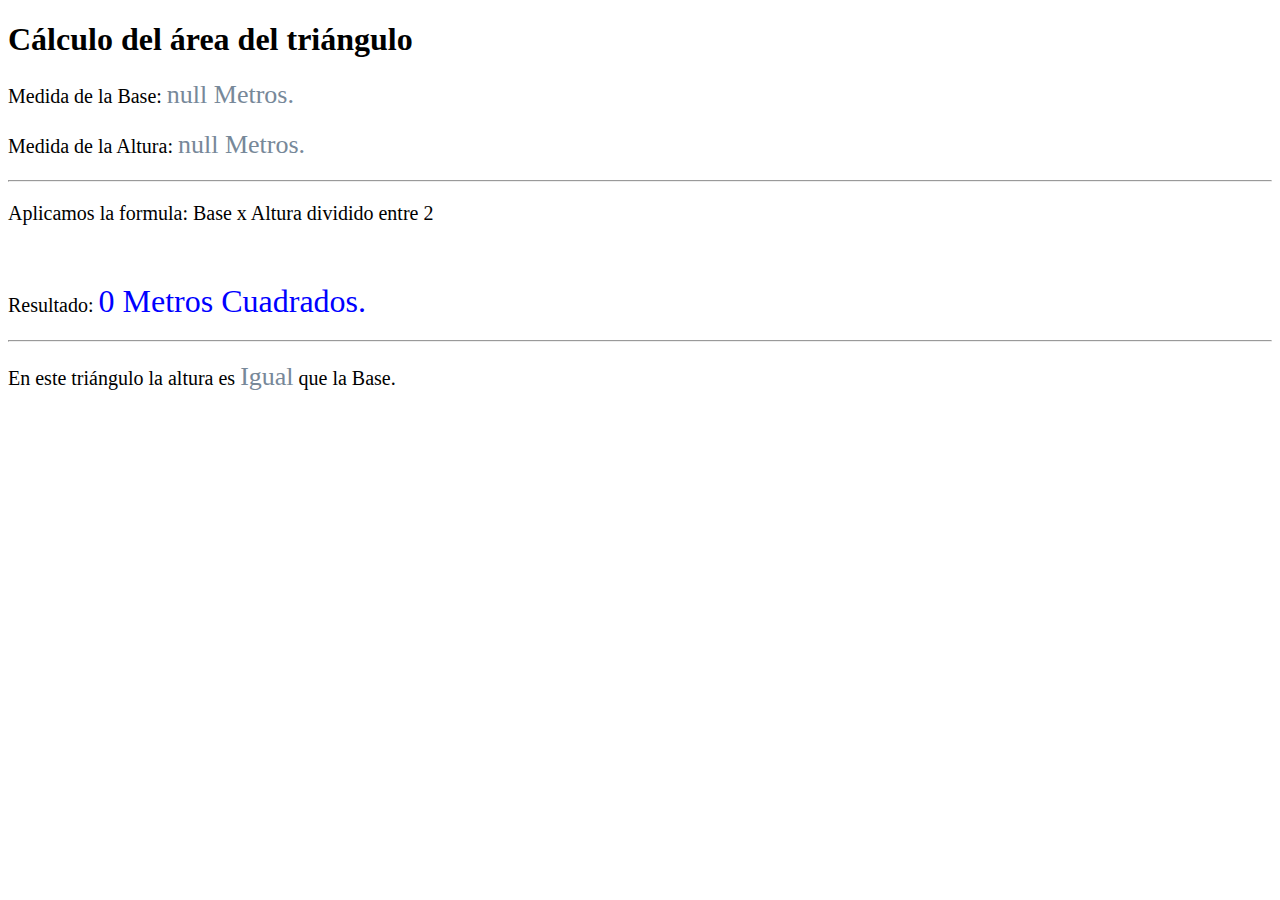
<file: JavaScript/Area/index.html>
<!DOCTYPE html>
<html lang="es">
<head>
    <meta charset="UTF-8">
    <meta http-equiv="X-UA-Compatible" content="IE=edge">
    <meta name="viewport" content="width=device-width, initial-scale=1.0">
    <title>Área del Triángulo</title>
    <link rel="stylesheet" href="css/style.css">
<body>
    <h1>Cálculo del área del triángulo</h1>
    <p>Medida de la Base: <span id="base"></span></p>
    <p>Medida de la Altura: <span id="altura"></span></p>
    <hr>
    <p>Aplicamos la formula: Base x Altura dividido entre 2</p>
    <br>
    <p>Resultado: <span id="resultado"></span></p>
    <hr>
    <p>En este triángulo la altura es <span id="menormayor"></span> que la Base.</p>
    <script src="js/script.js"></script>
    <script>calcular();</script>
</body>
</html>
</file>
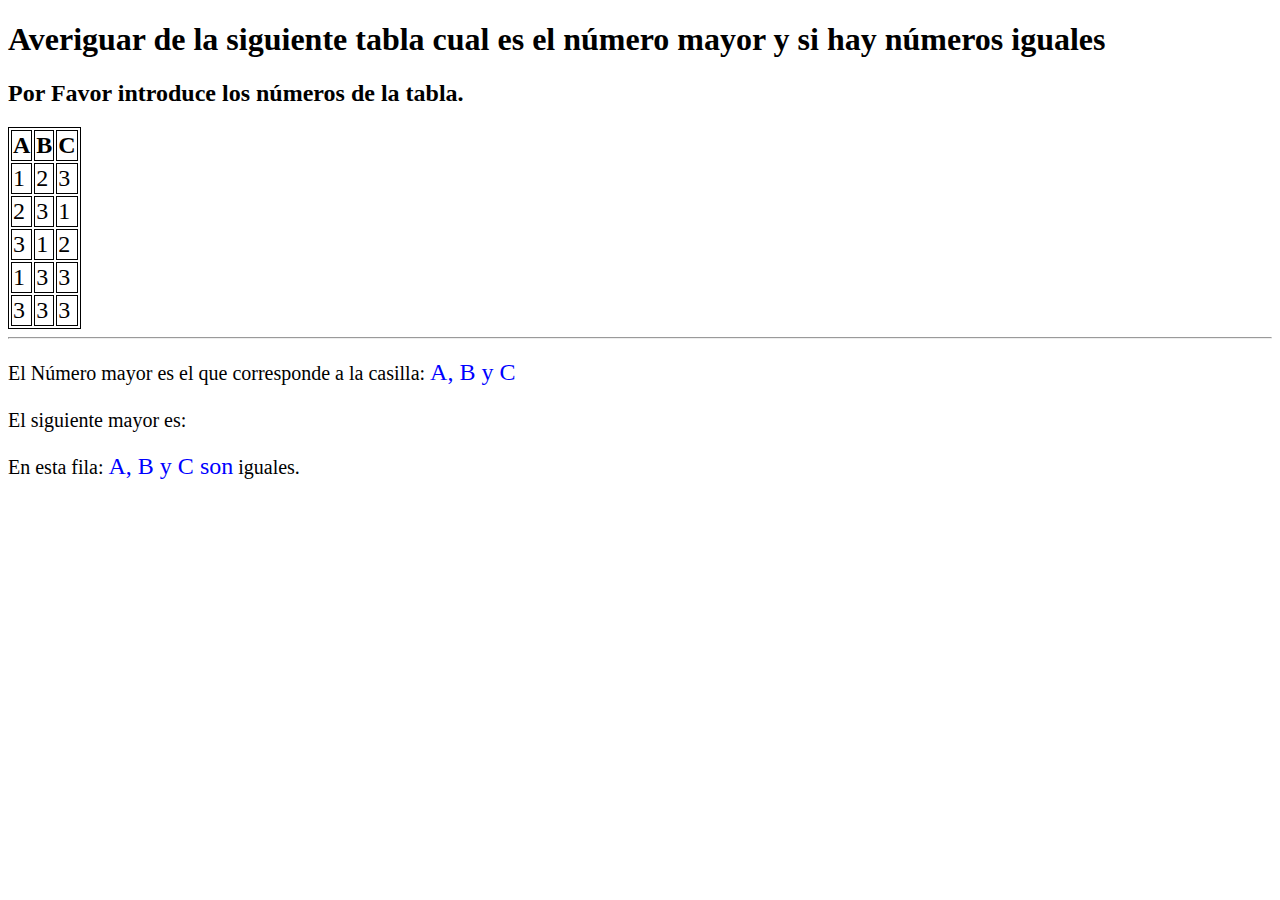
<file: JavaScript/MenorMayor/index.html>
<!DOCTYPE html>
<html lang="es">
<head>
    <meta charset="UTF-8">
    <meta http-equiv="X-UA-Compatible" content="IE=edge">
    <meta name="viewport" content="width=device-width, initial-scale=1.0">
    <title>Averiguar Mayor/Menor</title>
    <link rel="stylesheet" href="css/style.css"> <!-- Mi hija de estilos. -->
</head>
<body>
    <h1>Averiguar de la siguiente tabla cual es el número mayor y si hay números iguales</h1>
    <h2>Por Favor introduce los números de la tabla.</h2>
    <table>
        <tr>
            <th>A</th>
            <th>B</th>
            <th>C</th>
        </tr>
        <tr>
            <td>1</td>
            <td>2</td>
            <td>3</td>
        </tr>
        <tr>
            <td>2</td>
            <td>3</td>
            <td>1</td>
        </tr>
        <tr>
            <td>3</td>
            <td>1</td>
            <td>2</td>
        </tr>
        <tr>
            <td>1</td>
            <td>3</td>
            <td>3</td>
        </tr>
        <tr>
            <td>3</td>
            <td>3</td>
            <td>3</td>
        </tr>
    </table>
    <hr>
    <p>El Número mayor es el que corresponde a la casilla: <span id="mayor"></span></p>
    <p>El siguiente mayor es: <span id="menosMayor"></span></p>
    <p>En esta fila: <span id="igual"></span> iguales.</p>
    <script src="js/script.js"></script> <!-- Mi Script -->
    <script>calcular();</script> <!-- Llamo a la función del script. -->
</body>
</html>
</file>
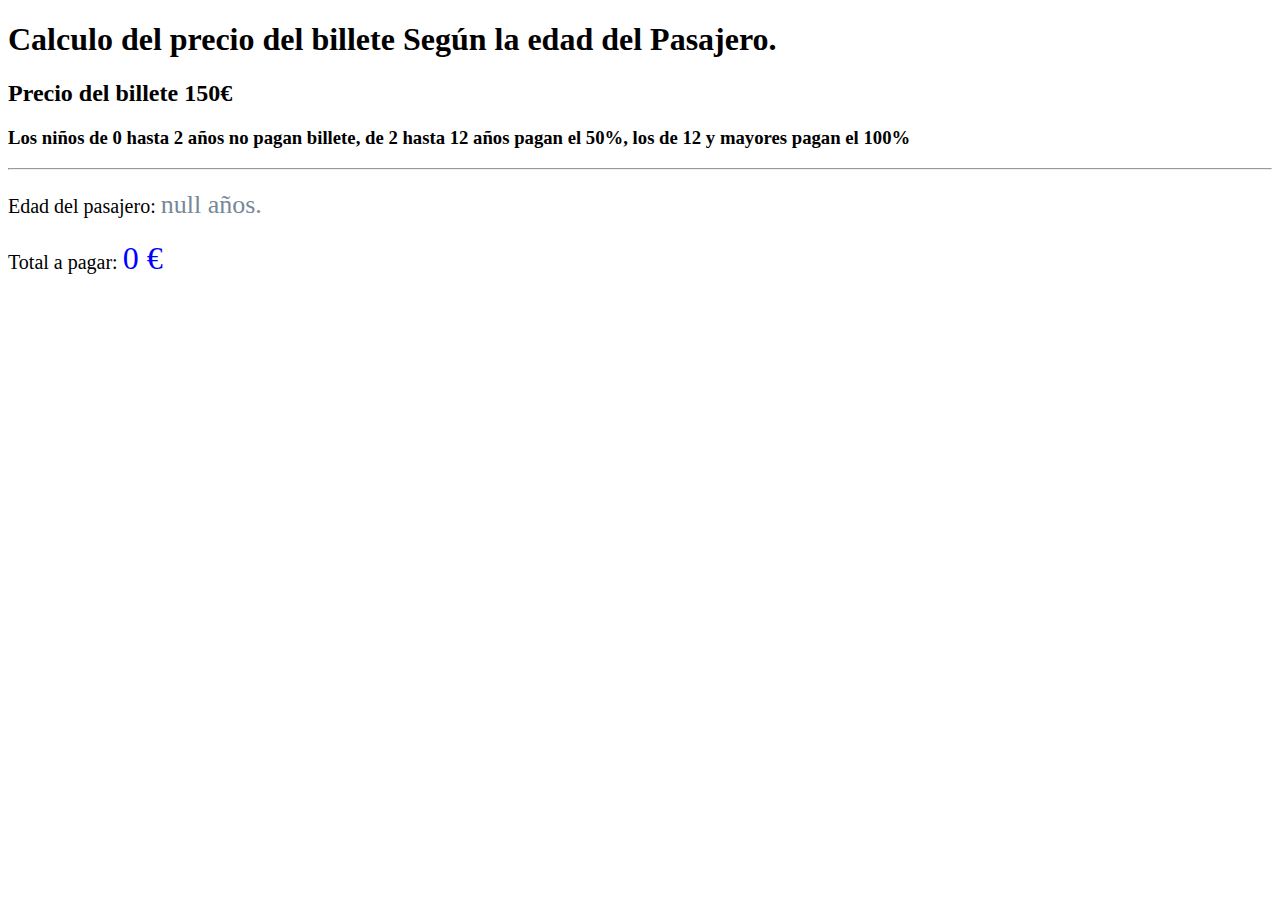
<file: JavaScript/Viaje/index.html>
<!DOCTYPE html>
<html lang="es">
<head>
    <meta charset="UTF-8">
    <meta http-equiv="X-UA-Compatible" content="IE=edge">
    <meta name="viewport" content="width=device-width, initial-scale=1.0">
    <title>Precio del Billete</title>
    <link rel="stylesheet" href="css/style.css">
</head>
<body>
    <h1>Calculo del precio del billete Según la edad del Pasajero.</h1>
    <h2>Precio del billete 150€</h2>
    <h3>Los niños de 0 hasta 2 años no pagan billete, de 2 hasta 12 años pagan el 50%, los de 12 y mayores pagan el 100%</h3>
    <hr>
    <p>Edad del pasajero: <span id="edad"></span></p>
    <p>Total a pagar: <span id="total"></span></p>
    <script src="js/script.js"></script>
    <script>calcular();</script>
</body>
</html>
</file>
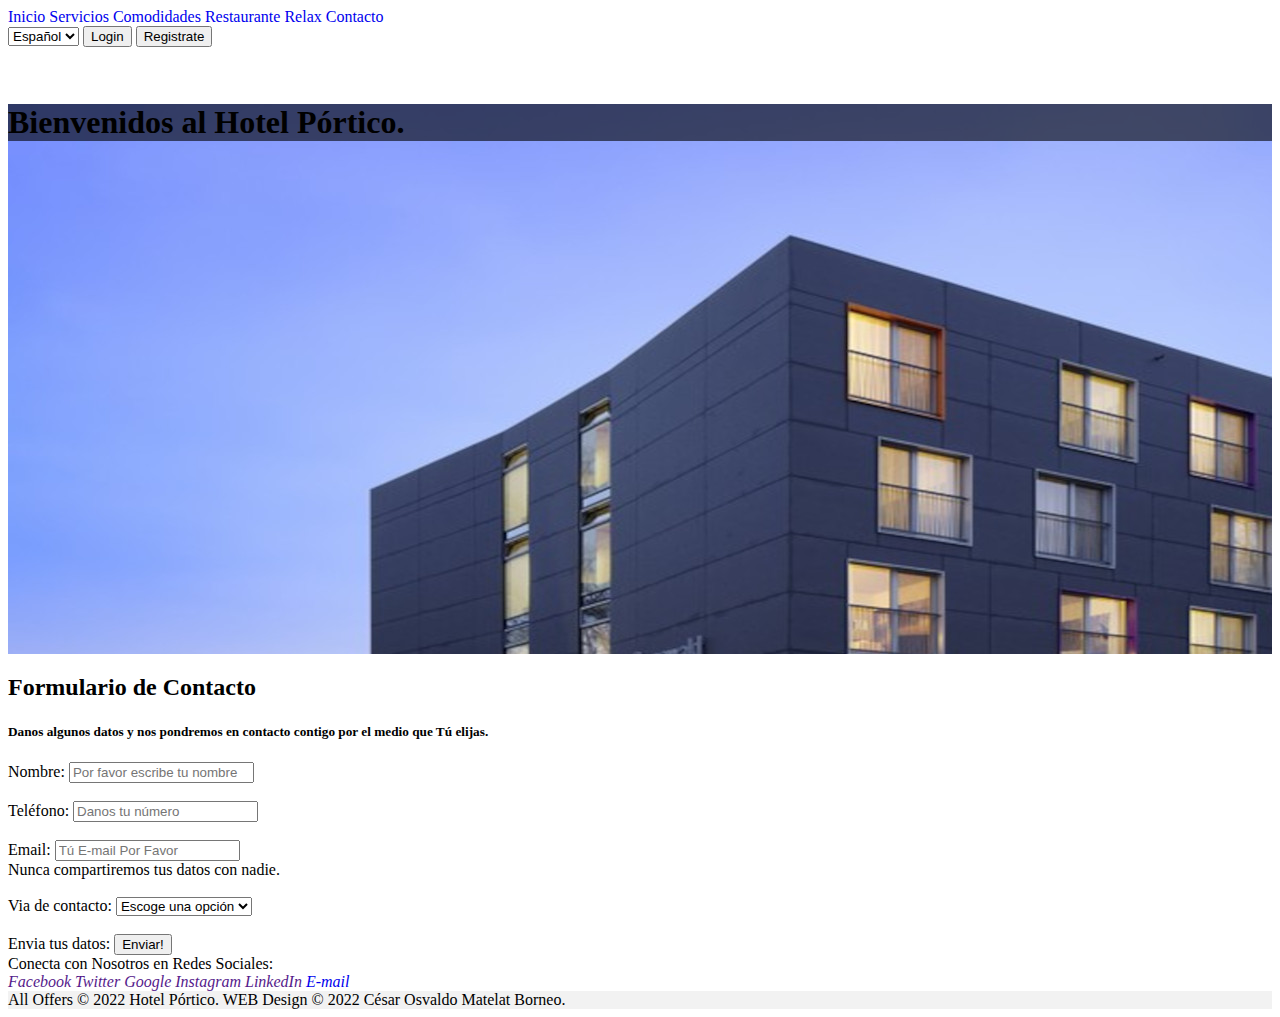
<file: Hotel-2/contacto.html>
<!DOCTYPE html>
<html lang="es">
<head>
    <meta charset="UTF-8">
    <meta http-equiv="X-UA-Compatible" content="IE=edge">
    <meta name="viewport" content="width=device-width, initial-scale=1.0">
    <title>Contacta con el Hotel Pórtico</title>
    <!-- Estilos de Fontawesome y Bootstrap. -->
    <link rel="stylesheet" href="https://pro.fontawesome.com/releases/v5.10.0/css/all.css" integrity="sha384-AYmEC3Yw5cVb3ZcuHtOA93w35dYTsvhLPVnYs9eStHfGJvOvKxVfELGroGkvsg+p" crossorigin="anonymous"/>
    <link href="https://cdn.jsdelivr.net/npm/bootstrap@5.0.2/dist/css/bootstrap.min.css" rel="stylesheet" crossorigin="anonymous" integrity="sha384-EVSTQN3/azprG1Anm3QDgpJLIm9Nao0Yz1ztcQTwFspd3yD65VohhpuuCOmLASjC" crossorigin="anonymous">
    <link href="css/style.css" rel="stylesheet"> <!-- Mi hoja de Estilos. -->
</head>
<body>

    <!-- Barra de Navegación entre las páginas, queda fija arriba en la pantalla siempre, está dentro de una fila con dos columnas, By Bootstrap. -->
    <div class="row"> <!-- Dispone de una fila con dos columnas, una de 9 celdas para el menú de navegación y otra con 3 celdas para seleccionar el idioma, entrar en el sitio o registrarse. -->
        <nav class="navbar navbar-expand-md navbar fixed-top bg-white">
            <div class="col-sm-9"> <!-- Columnas con el menú de navegación. -->
            <div class="nav nav-tabs" id="nav-tab" role="tablist" >
                <a class="nav-link" aria-current="page" href="index.html#pageTop" onclick="counter=0" aria-selected="false" role="tab" aria-controls="nav-contact">Inicio</a>
                <a class="nav-link" aria-current="page" href="index.html#services" onclick="counter=1" aria-selected="false" role="tab" aria-controls="nav-contact">Servicios</a>
                <a class="nav-link" aria-current="page" href="index.html#rooms" onclick="counter=2" aria-selected="false" role="tab" aria-controls="nav-contact">Comodidades</a>
                <a class="nav-link" aria-current="page" href="index.html#restaurant" onclick="counter=3" aria-selected="false" role="tab" aria-controls="nav-contact">Restaurante</a>
                <a class="nav-link" aria-current="page" href="index.html#relax" onclick="counter=4" aria-selected="false" role="tab" aria-controls="nav-contact">Relax</a>
                <a class="nav-link" aria-current="page" href="#" aria-selected="false" role="tab" aria-controls="nav-contact">Contacto</a>
            </div>
            </div>
            <div class="col-sm-3 nav-tabs"> <!-- Columnas con las celdas para el idioma, entrada y registro. -->
            <select class="selectpicker" data-width="fit" name="languageSelector" title="Language Selector">
                <option data-content='<span class="flag-icon flag-icon-us"></span> Español'>Español</option>
                <option data-content='<span class="flag-icon flag-icon-mx"></span> English'>English</option>
            </select>
            <button class="btn btn-light ms-3">Login</button>
            <button class="btn btn-light ms-3">Registrate</button>
            </div>
        </nav>
    </div>

    <div id="pageTop"> <!-- ID de la primera pantalla, se vé el título con el logo del Hotel. -->
        <br><br>
        <header>      
          <!-- Jumbotron, esto es de Bootstrap, incluye un título y la imágen del Hotel. -->
          <!-- Background image -->
          <div class="p-5 text-center bg-image" style="background-image: url('img/logo.jpg'); height: 550px;">
          <div class="mask" style="background-color: rgba(0, 0, 0, 0.6);">
            <div class="d-flex justify-content-center align-items-center h-100">
              <div class="text-white">
                <h1 class="mb-3">Bienvenidos al Hotel Pórtico.</h1>
              </div>
            </div>
          </div>
        </div>
          <!-- Jumbotron -->
        </header>
    </div>

    <div class="row"> <!-- UNa fila con 3 clumnas de 3, 6 y 3 celdas, para centrar el formulario en la pantalla. -->
    <div class="col-sm-3"></div> <!-- 3 celdas vacias a la izquierda. -->
    <div class="form col-sm-6 mb-3"> <!-- Columna de 6 celdas para el formulario. -->
        <h2>Formulario de Contacto</h2>
        <h5>Danos algunos datos y nos pondremos en contacto contigo por el medio que Tú elijas.</h5>
        <form action="#" method="post" name="contacto">

            <label class="form-label">Nombre: </label>
            <input type="text" placeholder="Por favor escribe tu nombre" name="name" class="form-control" aria-describedby="nameHelp"><br><br>

            <label class="form-label">Teléfono: </label>
            <input type="number" placeholder="Danos tu número" name="phone" class="form-control" aria-describedby="phoneHelp"><br><br>

            <label for="exampleInputEmail1" class="form-label">Email: </label>
            <input type="email" placeholder="Tú E-mail Por Favor" name="email" class="form-control" aria-describedby="emailHelp">
            <div id="emailHelp" class="form-text">Nunca compartiremos tus datos con nadie.</div><br>

            <label class="form-label">Via de contacto:
                <select name="way">
                    <option value="" selected>Escoge una opción</option>
                    <option value="phone">Por Teléfono</option>
                    <option value="whatsapp">Por WhatsApp</option>
                    <option value="email">Por E-mail</option>
                </select></label><br><br>
            <label class="form-label">Envia tus datos: <input type="submit" value="Enviar!"></label>
        </form>
    </div>
    <div class="col-sm-3"></div> <!-- 3 celdas vacias a la derecha. -->
    </div>

        <footer class="text-center text-lg-start bg-light text-muted"> <!-- El Footer by Bootstrap, para los iconos se usa el CSS de pro.fontawesome.com. -->
            <section class="d-flex justify-content-center justify-content-lg-between p-4 border-bottom">
                <!-- Left -->
                <div class="me-5 d-none d-lg-block">
                    <span>Conecta con Nosotros en Redes Sociales:</span>
                </div>
                <!-- Left -->
            
                <!-- Right -->
                <div>
                    <a href="" class="me-4 text-reset">
                    <i class="fab fa-facebook-f"> Facebook</i>
                    </a>
                    <a href="" class="me-4 text-reset">
                    <i class="fab fa-twitter"> Twitter</i>
                    </a>
                    <a href="" class="me-4 text-reset">
                    <i class="fab fa-google"> Google</i>
                    </a>
                    <a href="" class="me-4 text-reset">
                    <i class="fab fa-instagram"> Instagram</i>
                    </a>
                    <a href="" class="me-4 text-reset">
                    <i class="fab fa-linkedin"> LinkedIn</i>
                    </a>
                    <a href="mailto:info@domain.com" class="me-4 text-reset">
                    <i class="far fa-envelope"> E-mail</i>
                    </a>
                </div>
                <!-- Right -->
                </section>
                <div class="text-center p-4" style="background-color: rgba(0, 0, 0, 0.05);">
                    All Offers © 2022 Hotel Pórtico. WEB Design © 2022 César Osvaldo Matelat Borneo.
                </div>
        </footer> <!-- Fin del Footer -->
    <script src="https://cdn.jsdelivr.net/npm/bootstrap@5.0.2/dist/js/bootstrap.bundle.min.js" integrity="sha384-MrcW6ZMFYlzcLA8Nl+NtUVF0sA7MsXsP1UyJoMp4YLEuNSfAP+JcXn/tWtIaxVXM" crossorigin="anonymous"></script>
</body>
</html>
</file>
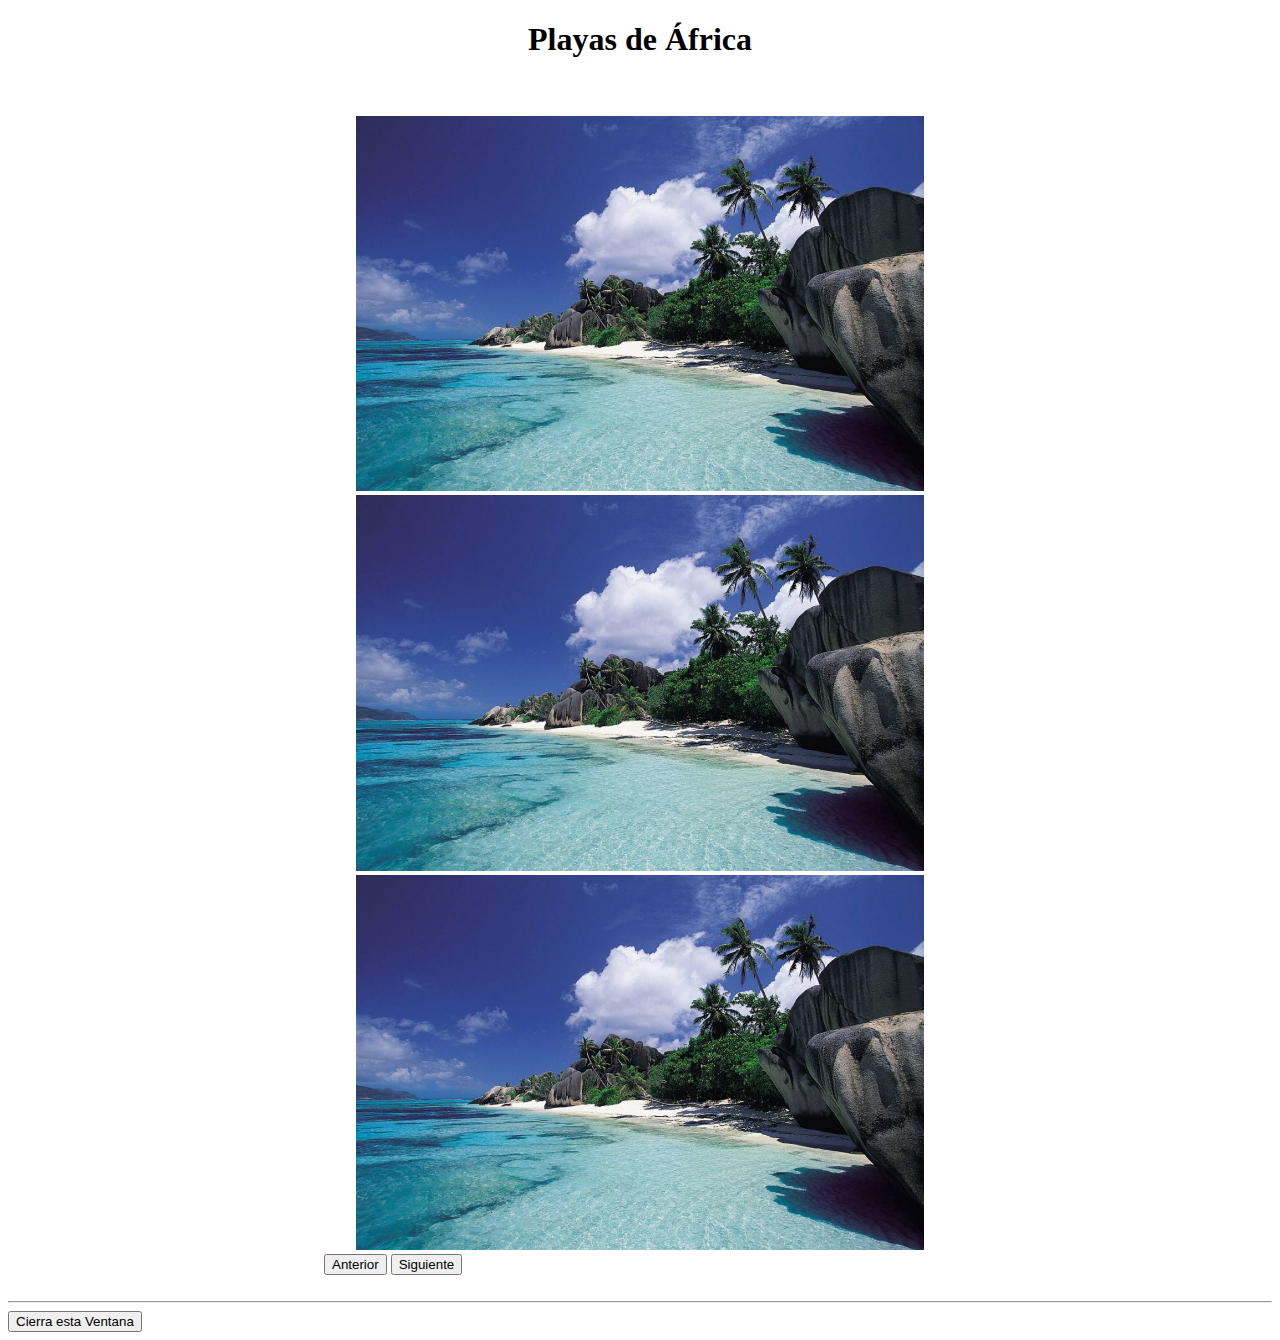
<file: Photographer/africa.html>
<!DOCTYPE html>
<html lang="es">
<head>
    <meta charset="UTF-8">
    <meta http-equiv="X-UA-Compatible" content="IE=edge">
    <meta name="viewport" content="width=device-width, initial-scale=1.0">
    <title>África</title>
    <link href="https://cdn.jsdelivr.net/npm/bootstrap@5.0.2/dist/css/bootstrap.min.css" rel="stylesheet" integrity="sha384-EVSTQN3/azprG1Anm3QDgpJLIm9Nao0Yz1ztcQTwFspd3yD65VohhpuuCOmLASjC" crossorigin="anonymous">
    <link rel="stylesheet" href="css/style.css">
</head>
<body>
    <div class="container-fluid pt-3">
        <h1>Playas de África</h1>
        <br>
      <br>
      <!-- Carrusel solo diapositivas-->
      <div id="carouselExampleSlidesOnly" class="carousel slide" data-bs-ride="carousel">
        <div class="carousel-inner">
          <div class="carousel-item active">
            <img src="img/africa/africa.jpg" class="d-block w-100" alt="Playa">
          </div>
          <div class="carousel-item">
            <img src="img/africa/africa.jpg" class="d-block w-100" alt="Playa">
          </div>
          <div class="carousel-item">
            <img src="img/africa/africa.jpg" class="d-block w-100" alt="Playa">
          </div>
        </div>
        <button class="carousel-control-prev" type="button" data-bs-target="#carouselExampleSlidesOnly" data-bs-slide="prev">
          <span class="carousel-control-prev-icon" aria-hidden="true"></span>
          <span class="visually-hidden">Anterior</span>
        </button>
        <button class="carousel-control-next" type="button" data-bs-target="#carouselExampleSlidesOnly" data-bs-slide="next">
          <span class="carousel-control-next-icon" aria-hidden="true"></span>
          <span class="visually-hidden">Siguiente</span>
        </button>
      </div>
      <br><hr>
      <footer class="text-center text-lg-start bg-light text-muted">
        <button onclick="window.close();">Cierra esta Ventana</button>
      </footer>
    </div>
    <script src="https://cdn.jsdelivr.net/npm/bootstrap@5.0.2/dist/js/bootstrap.bundle.min.js" integrity="sha384-MrcW6ZMFYlzcLA8Nl+NtUVF0sA7MsXsP1UyJoMp4YLEuNSfAP+JcXn/tWtIaxVXM" crossorigin="anonymous"></script>
</body>
</html>
</file>
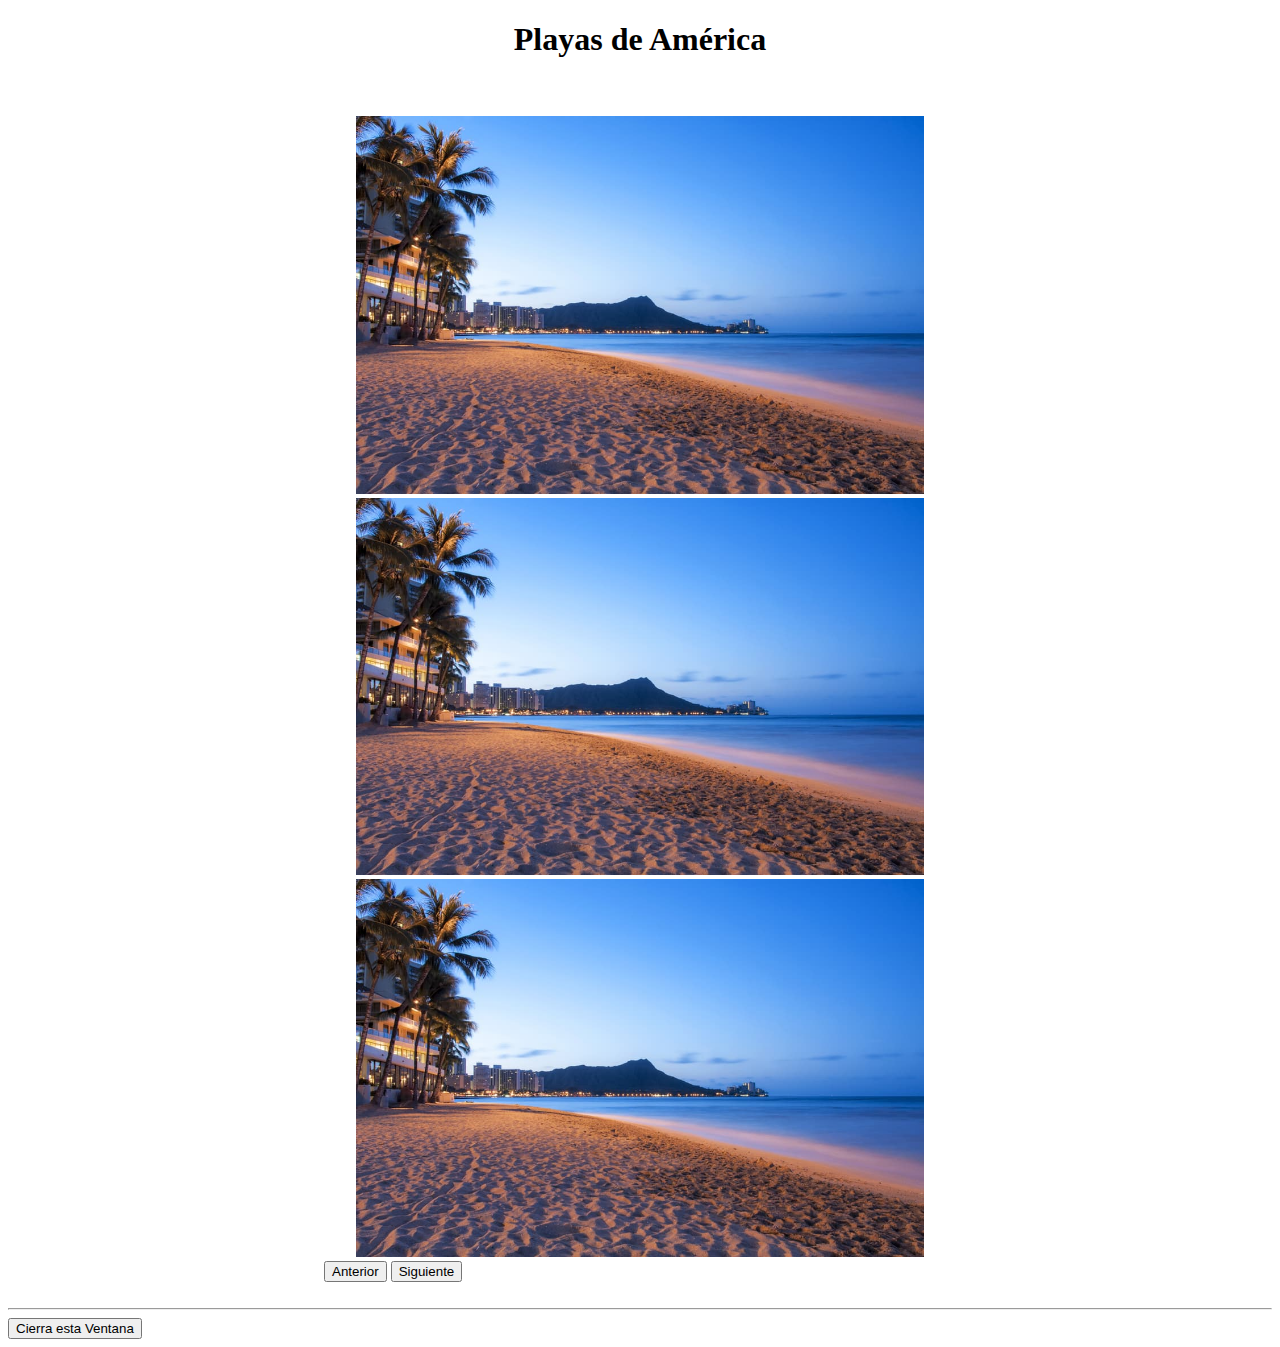
<file: Photographer/america.html>
<!DOCTYPE html>
<html lang="es">
<head>
    <meta charset="UTF-8">
    <meta http-equiv="X-UA-Compatible" content="IE=edge">
    <meta name="viewport" content="width=device-width, initial-scale=1.0">
    <title>Améríca</title>
    <link href="https://cdn.jsdelivr.net/npm/bootstrap@5.0.2/dist/css/bootstrap.min.css" rel="stylesheet" integrity="sha384-EVSTQN3/azprG1Anm3QDgpJLIm9Nao0Yz1ztcQTwFspd3yD65VohhpuuCOmLASjC" crossorigin="anonymous">
    <link rel="stylesheet" href="css/style.css">
</head>
<body>
    <div class="container-fluid pt-3">
        <h1>Playas de América</h1>
        <br>
      <br>
      <!-- Carrusel solo diapositivas-->
      <div id="carouselExampleSlidesOnly" class="carousel slide" data-bs-ride="carousel">
        <div class="carousel-inner">
          <div class="carousel-item active">
            <img src="img/america/america.jpg" class="d-block w-100" alt="Playa">
          </div>
          <div class="carousel-item">
            <img src="img/america/america.jpg" class="d-block w-100" alt="Playa">
          </div>
          <div class="carousel-item">
            <img src="img/america/america.jpg" class="d-block w-100" alt="Playa">
          </div>
        </div>
        <button class="carousel-control-prev" type="button" data-bs-target="#carouselExampleSlidesOnly" data-bs-slide="prev">
          <span class="carousel-control-prev-icon" aria-hidden="true"></span>
          <span class="visually-hidden">Anterior</span>
        </button>
        <button class="carousel-control-next" type="button" data-bs-target="#carouselExampleSlidesOnly" data-bs-slide="next">
          <span class="carousel-control-next-icon" aria-hidden="true"></span>
          <span class="visually-hidden">Siguiente</span>
        </button>
      </div>
      <br><hr>
      <footer class="text-center text-lg-start bg-light text-muted">
        <button onclick="window.close();">Cierra esta Ventana</button>
      </footer>
    </div>
    <script src="https://cdn.jsdelivr.net/npm/bootstrap@5.0.2/dist/js/bootstrap.bundle.min.js" integrity="sha384-MrcW6ZMFYlzcLA8Nl+NtUVF0sA7MsXsP1UyJoMp4YLEuNSfAP+JcXn/tWtIaxVXM" crossorigin="anonymous"></script>
</body>
</html>
</file>
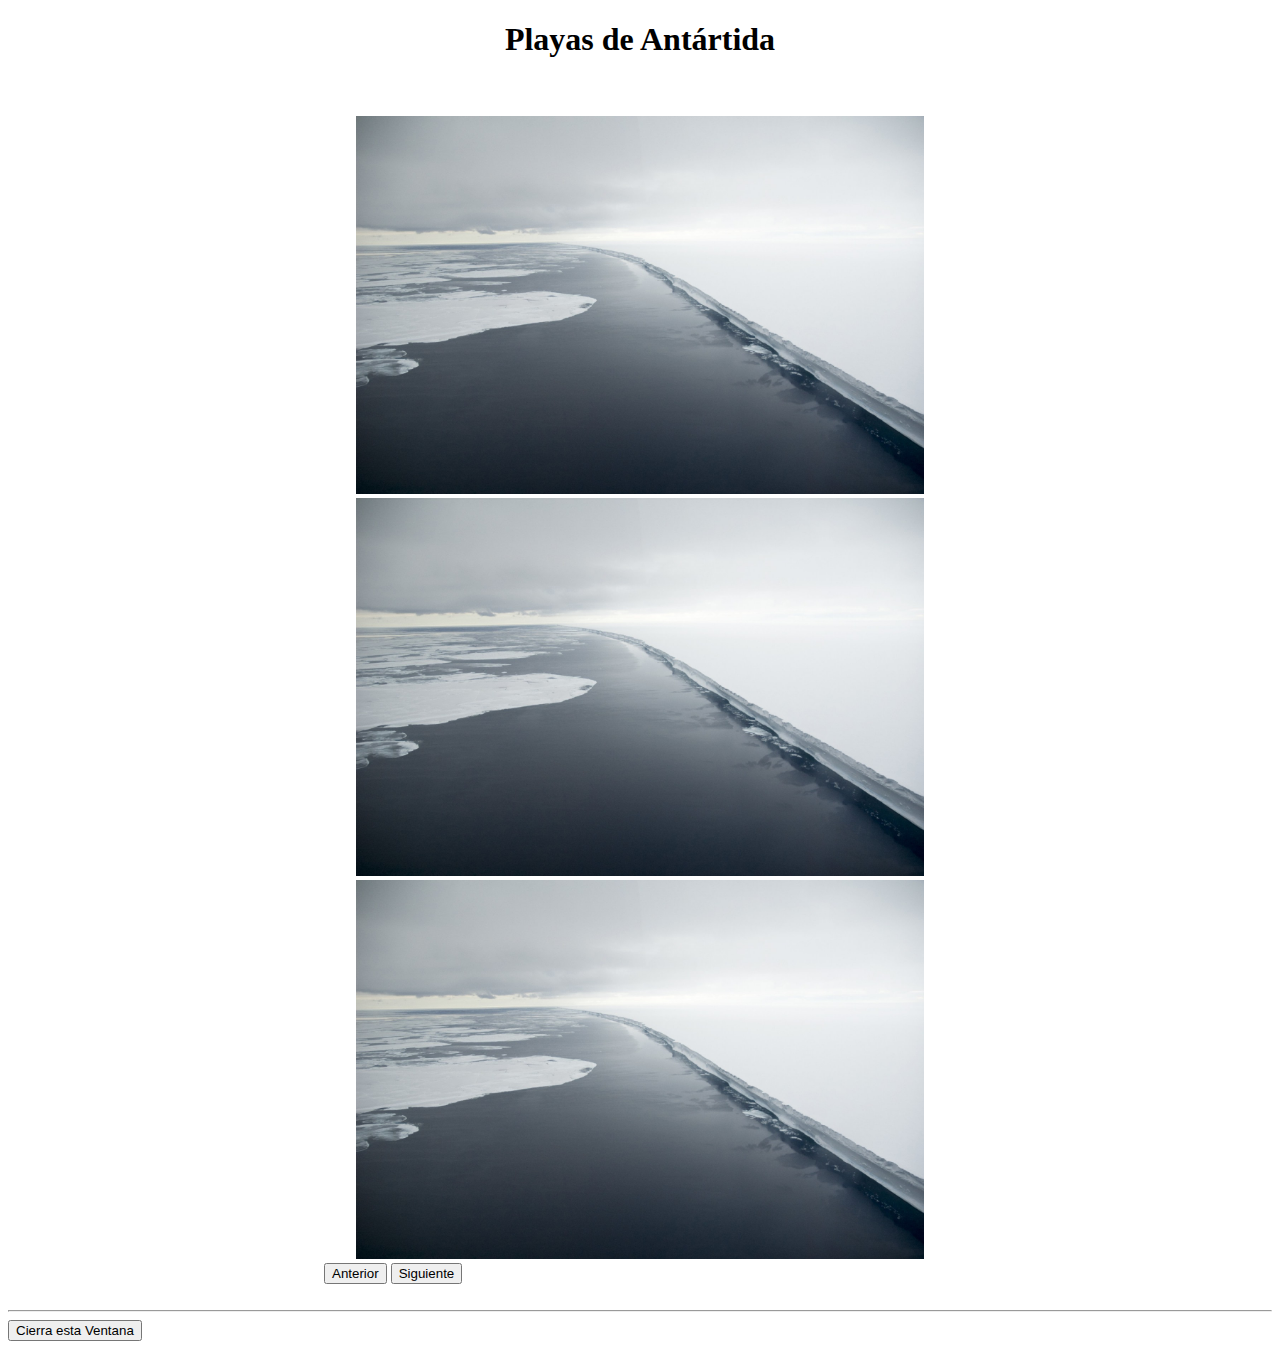
<file: Photographer/antartida.html>
<!DOCTYPE html>
<html lang="es">
<head>
    <meta charset="UTF-8">
    <meta http-equiv="X-UA-Compatible" content="IE=edge">
    <meta name="viewport" content="width=device-width, initial-scale=1.0">
    <title>Antártida</title>
    <link href="https://cdn.jsdelivr.net/npm/bootstrap@5.0.2/dist/css/bootstrap.min.css" rel="stylesheet" integrity="sha384-EVSTQN3/azprG1Anm3QDgpJLIm9Nao0Yz1ztcQTwFspd3yD65VohhpuuCOmLASjC" crossorigin="anonymous">
    <link rel="stylesheet" href="css/style.css">
</head>
<body>
    <div class="container-fluid pt-3">
        <h1>Playas de Antártida</h1>
        <br>
      <br>
      <!-- Carrusel solo diapositivas-->
      <div id="carouselExampleSlidesOnly" class="carousel slide" data-bs-ride="carousel">
        <div class="carousel-inner">
          <div class="carousel-item active">
            <img src="img/antartida/antartida.jpeg" class="d-block w-100" alt="Playa">
          </div>
          <div class="carousel-item">
            <img src="img/antartida/antartida.jpeg" class="d-block w-100" alt="Playa">
          </div>
          <div class="carousel-item">
            <img src="img/antartida/antartida.jpeg" class="d-block w-100" alt="Playa">
          </div>
        </div>
        <button class="carousel-control-prev" type="button" data-bs-target="#carouselExampleSlidesOnly" data-bs-slide="prev">
          <span class="carousel-control-prev-icon" aria-hidden="true"></span>
          <span class="visually-hidden">Anterior</span>
        </button>
        <button class="carousel-control-next" type="button" data-bs-target="#carouselExampleSlidesOnly" data-bs-slide="next">
          <span class="carousel-control-next-icon" aria-hidden="true"></span>
          <span class="visually-hidden">Siguiente</span>
        </button>
      </div>
      <br><hr>
      <footer class="text-center text-lg-start bg-light text-muted">
        <button onclick="window.close();">Cierra esta Ventana</button>
      </footer>
    </div>
    <script src="https://cdn.jsdelivr.net/npm/bootstrap@5.0.2/dist/js/bootstrap.bundle.min.js" integrity="sha384-MrcW6ZMFYlzcLA8Nl+NtUVF0sA7MsXsP1UyJoMp4YLEuNSfAP+JcXn/tWtIaxVXM" crossorigin="anonymous"></script>
</body>
</html>
</file>
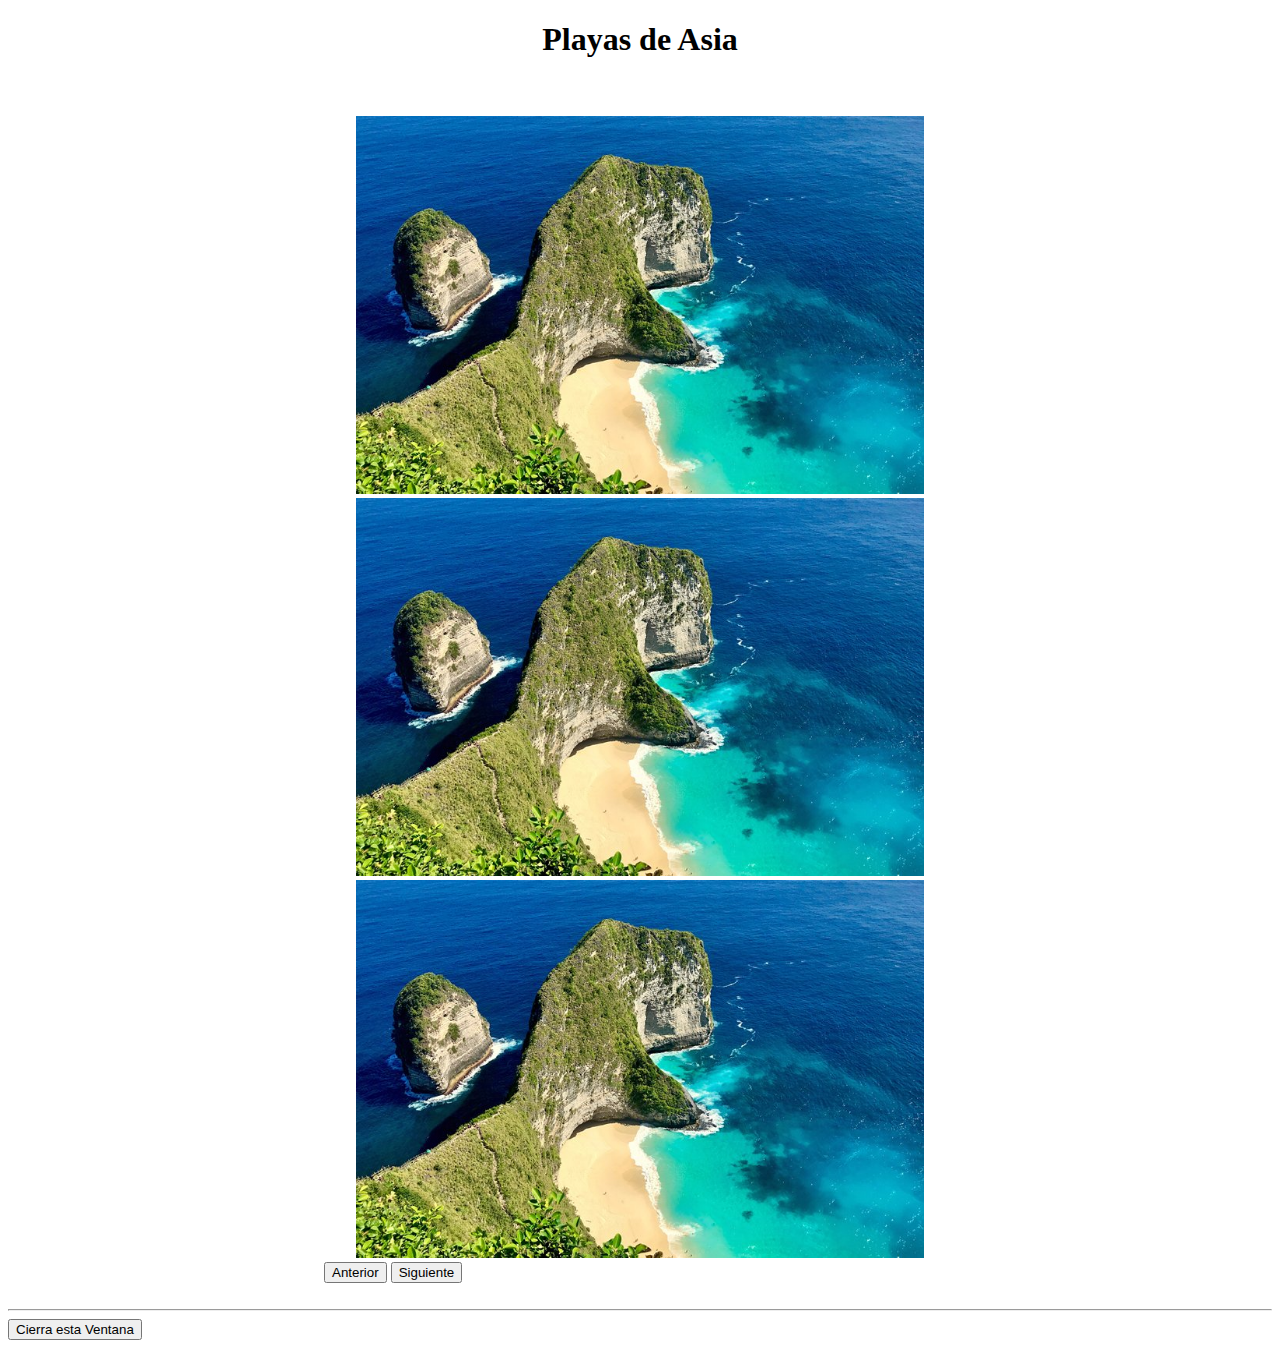
<file: Photographer/asia.html>
<!DOCTYPE html>
<html lang="es">
<head>
    <meta charset="UTF-8">
    <meta http-equiv="X-UA-Compatible" content="IE=edge">
    <meta name="viewport" content="width=device-width, initial-scale=1.0">
    <title>Asia</title>
    <link href="https://cdn.jsdelivr.net/npm/bootstrap@5.0.2/dist/css/bootstrap.min.css" rel="stylesheet" integrity="sha384-EVSTQN3/azprG1Anm3QDgpJLIm9Nao0Yz1ztcQTwFspd3yD65VohhpuuCOmLASjC" crossorigin="anonymous">
    <link rel="stylesheet" href="css/style.css">
</head>
<body>
    <div class="container-fluid pt-3">
        <h1>Playas de Asia</h1>
        <br>
      <br>
      <!-- Carrusel solo diapositivas-->
      <div id="carouselExampleSlidesOnly" class="carousel slide" data-bs-ride="carousel">
        <div class="carousel-inner">
          <div class="carousel-item active">
            <img src="img/asia/asia.jpg" class="d-block w-100" alt="Playa">
          </div>
          <div class="carousel-item">
            <img src="img/asia/asia.jpg" class="d-block w-100" alt="Playa">
          </div>
          <div class="carousel-item">
            <img src="img/asia/asia.jpg" class="d-block w-100" alt="Playa">
          </div>
        </div>
        <button class="carousel-control-prev" type="button" data-bs-target="#carouselExampleSlidesOnly" data-bs-slide="prev">
          <span class="carousel-control-prev-icon" aria-hidden="true"></span>
          <span class="visually-hidden">Anterior</span>
        </button>
        <button class="carousel-control-next" type="button" data-bs-target="#carouselExampleSlidesOnly" data-bs-slide="next">
          <span class="carousel-control-next-icon" aria-hidden="true"></span>
          <span class="visually-hidden">Siguiente</span>
        </button>
      </div>
      <br><hr>
      <footer class="text-center text-lg-start bg-light text-muted">
        <button onclick="window.close();">Cierra esta Ventana</button>
      </footer>
    </div>
    <script src="https://cdn.jsdelivr.net/npm/bootstrap@5.0.2/dist/js/bootstrap.bundle.min.js" integrity="sha384-MrcW6ZMFYlzcLA8Nl+NtUVF0sA7MsXsP1UyJoMp4YLEuNSfAP+JcXn/tWtIaxVXM" crossorigin="anonymous"></script>
</body>
</html>
</file>
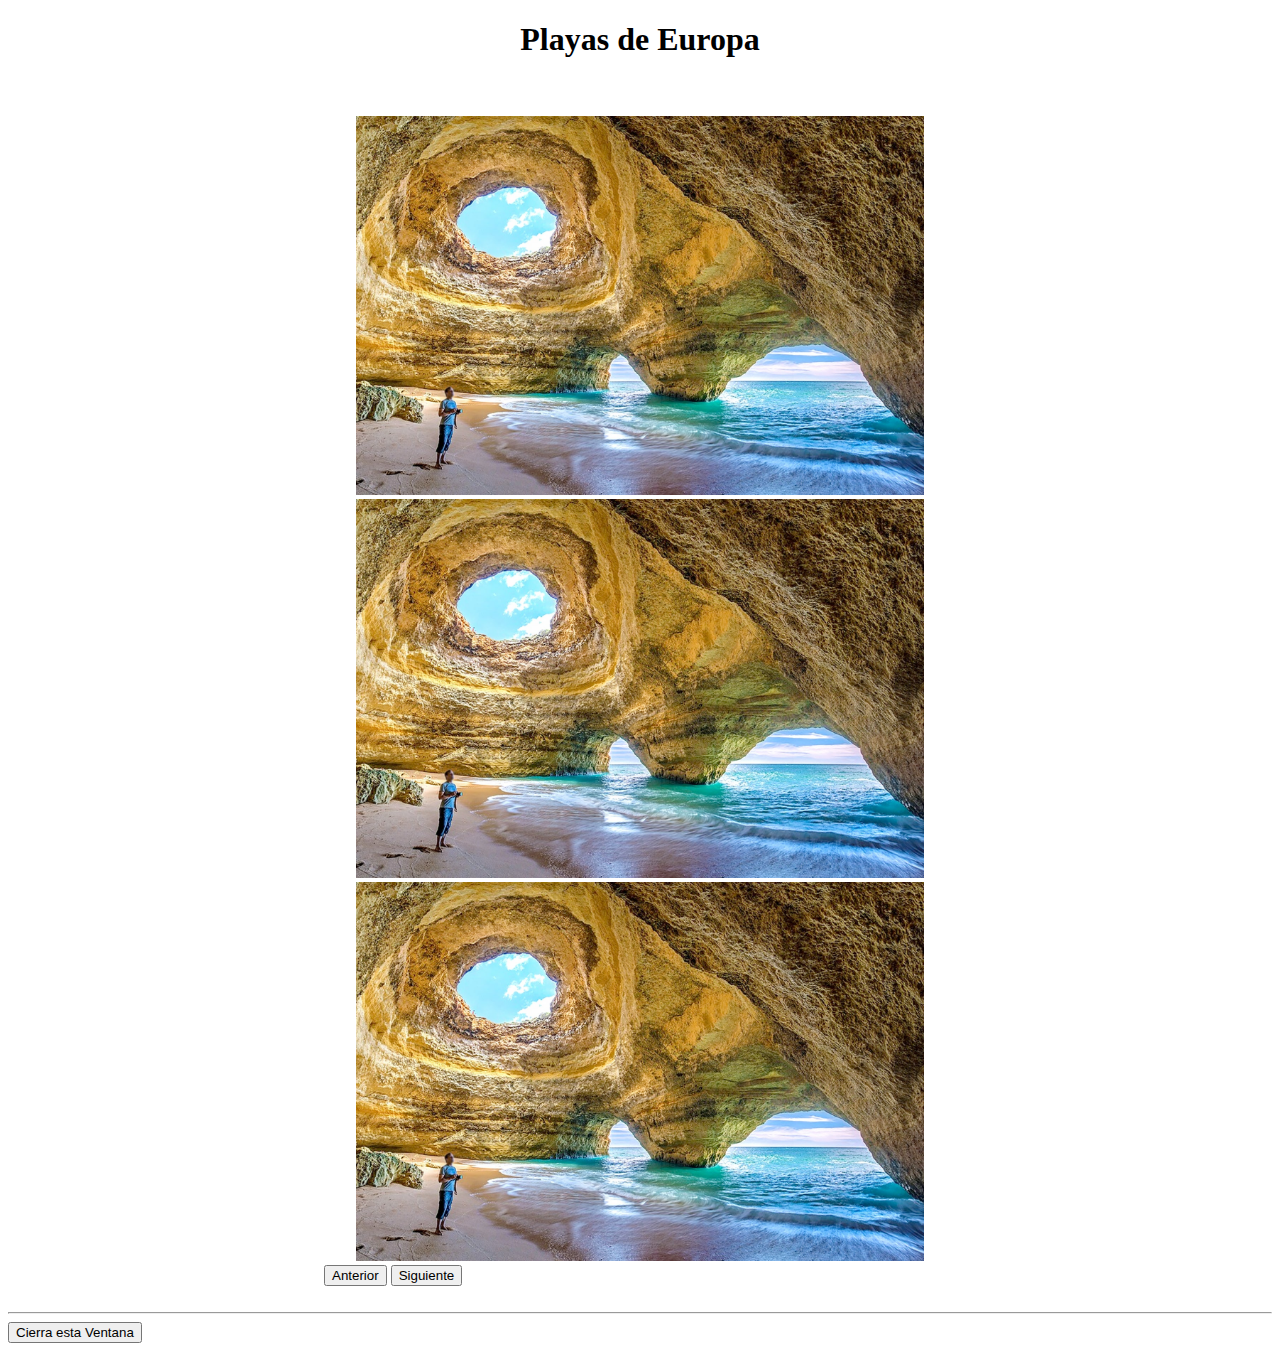
<file: Photographer/europa.html>
<!DOCTYPE html>
<html lang="es">
<head>
    <meta charset="UTF-8">
    <meta http-equiv="X-UA-Compatible" content="IE=edge">
    <meta name="viewport" content="width=device-width, initial-scale=1.0">
    <title>Europa</title>
    <link href="https://cdn.jsdelivr.net/npm/bootstrap@5.0.2/dist/css/bootstrap.min.css" rel="stylesheet" integrity="sha384-EVSTQN3/azprG1Anm3QDgpJLIm9Nao0Yz1ztcQTwFspd3yD65VohhpuuCOmLASjC" crossorigin="anonymous">
    <link rel="stylesheet" href="css/style.css">
</head>
<body>
    <div class="container-fluid pt-3">
        <h1>Playas de Europa</h1>
        <br>
      <br>
      <!-- Carrusel solo diapositivas-->
      <div id="carouselExampleSlidesOnly" class="carousel slide" data-bs-ride="carousel">
        <div class="carousel-inner">
          <div class="carousel-item active">
            <img src="img/europa/europa.jpg" class="d-block w-100" alt="Playa">
          </div>
          <div class="carousel-item">
            <img src="img/europa/europa.jpg" class="d-block w-100" alt="Playa">
          </div>
          <div class="carousel-item">
            <img src="img/europa/europa.jpg" class="d-block w-100" alt="Playa">
          </div>
        </div>
        <button class="carousel-control-prev" type="button" data-bs-target="#carouselExampleSlidesOnly" data-bs-slide="prev">
          <span class="carousel-control-prev-icon" aria-hidden="true"></span>
          <span class="visually-hidden">Anterior</span>
        </button>
        <button class="carousel-control-next" type="button" data-bs-target="#carouselExampleSlidesOnly" data-bs-slide="next">
          <span class="carousel-control-next-icon" aria-hidden="true"></span>
          <span class="visually-hidden">Siguiente</span>
        </button>
      </div>
      <br><hr>
      <footer class="text-center text-lg-start bg-light text-muted">
        <button onclick="window.close();">Cierra esta Ventana</button>
      </footer>
    </div>
    <script src="https://cdn.jsdelivr.net/npm/bootstrap@5.0.2/dist/js/bootstrap.bundle.min.js" integrity="sha384-MrcW6ZMFYlzcLA8Nl+NtUVF0sA7MsXsP1UyJoMp4YLEuNSfAP+JcXn/tWtIaxVXM" crossorigin="anonymous"></script>
</body>
</html>
</file>
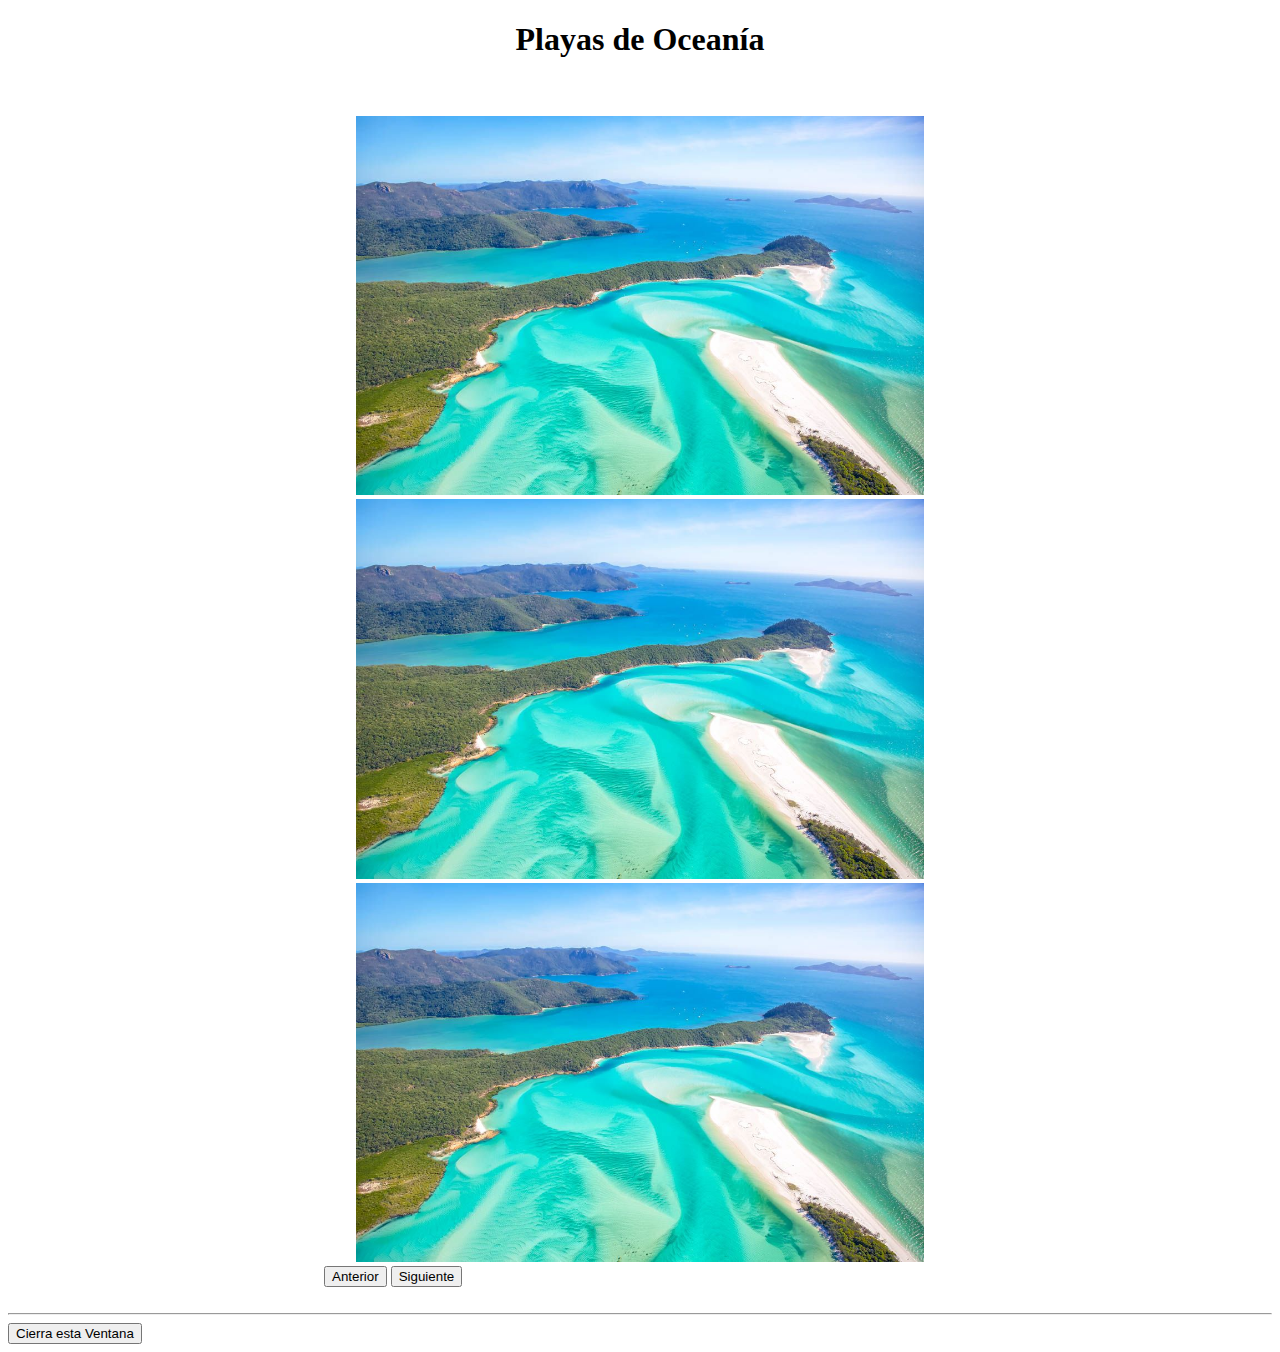
<file: Photographer/oceania.html>
<!DOCTYPE html>
<html lang="es">
<head>
    <meta charset="UTF-8">
    <meta http-equiv="X-UA-Compatible" content="IE=edge">
    <meta name="viewport" content="width=device-width, initial-scale=1.0">
    <title>Oceanía</title>
    <link href="https://cdn.jsdelivr.net/npm/bootstrap@5.0.2/dist/css/bootstrap.min.css" rel="stylesheet" integrity="sha384-EVSTQN3/azprG1Anm3QDgpJLIm9Nao0Yz1ztcQTwFspd3yD65VohhpuuCOmLASjC" crossorigin="anonymous">
    <link rel="stylesheet" href="css/style.css">
</head>
<body>
    <div class="container-fluid pt-3">
        <h1>Playas de Oceanía</h1>
        <br>
      <br>
      <!-- Carrusel solo diapositivas-->
      <div id="carouselExampleSlidesOnly" class="carousel slide" data-bs-ride="carousel">
        <div class="carousel-inner">
          <div class="carousel-item active">
            <img src="img/oceania/oceania.jpg" class="d-block w-100" alt="Playa">
          </div>
          <div class="carousel-item">
            <img src="img/oceania/oceania.jpg" class="d-block w-100" alt="Playa">
          </div>
          <div class="carousel-item">
            <img src="img/oceania/oceania.jpg" class="d-block w-100" alt="Playa">
          </div>
        </div>
        <button class="carousel-control-prev" type="button" data-bs-target="#carouselExampleSlidesOnly" data-bs-slide="prev">
          <span class="carousel-control-prev-icon" aria-hidden="true"></span>
          <span class="visually-hidden">Anterior</span>
        </button>
        <button class="carousel-control-next" type="button" data-bs-target="#carouselExampleSlidesOnly" data-bs-slide="next">
          <span class="carousel-control-next-icon" aria-hidden="true"></span>
          <span class="visually-hidden">Siguiente</span>
        </button>
      </div>
      <br><hr>
      <footer class="text-center text-lg-start bg-light text-muted">
        <button onclick="window.close();">Cierra esta Ventana</button>
      </footer>
    </div>
    <script src="https://cdn.jsdelivr.net/npm/bootstrap@5.0.2/dist/js/bootstrap.bundle.min.js" integrity="sha384-MrcW6ZMFYlzcLA8Nl+NtUVF0sA7MsXsP1UyJoMp4YLEuNSfAP+JcXn/tWtIaxVXM" crossorigin="anonymous"></script>
</body>
</html>
</file>
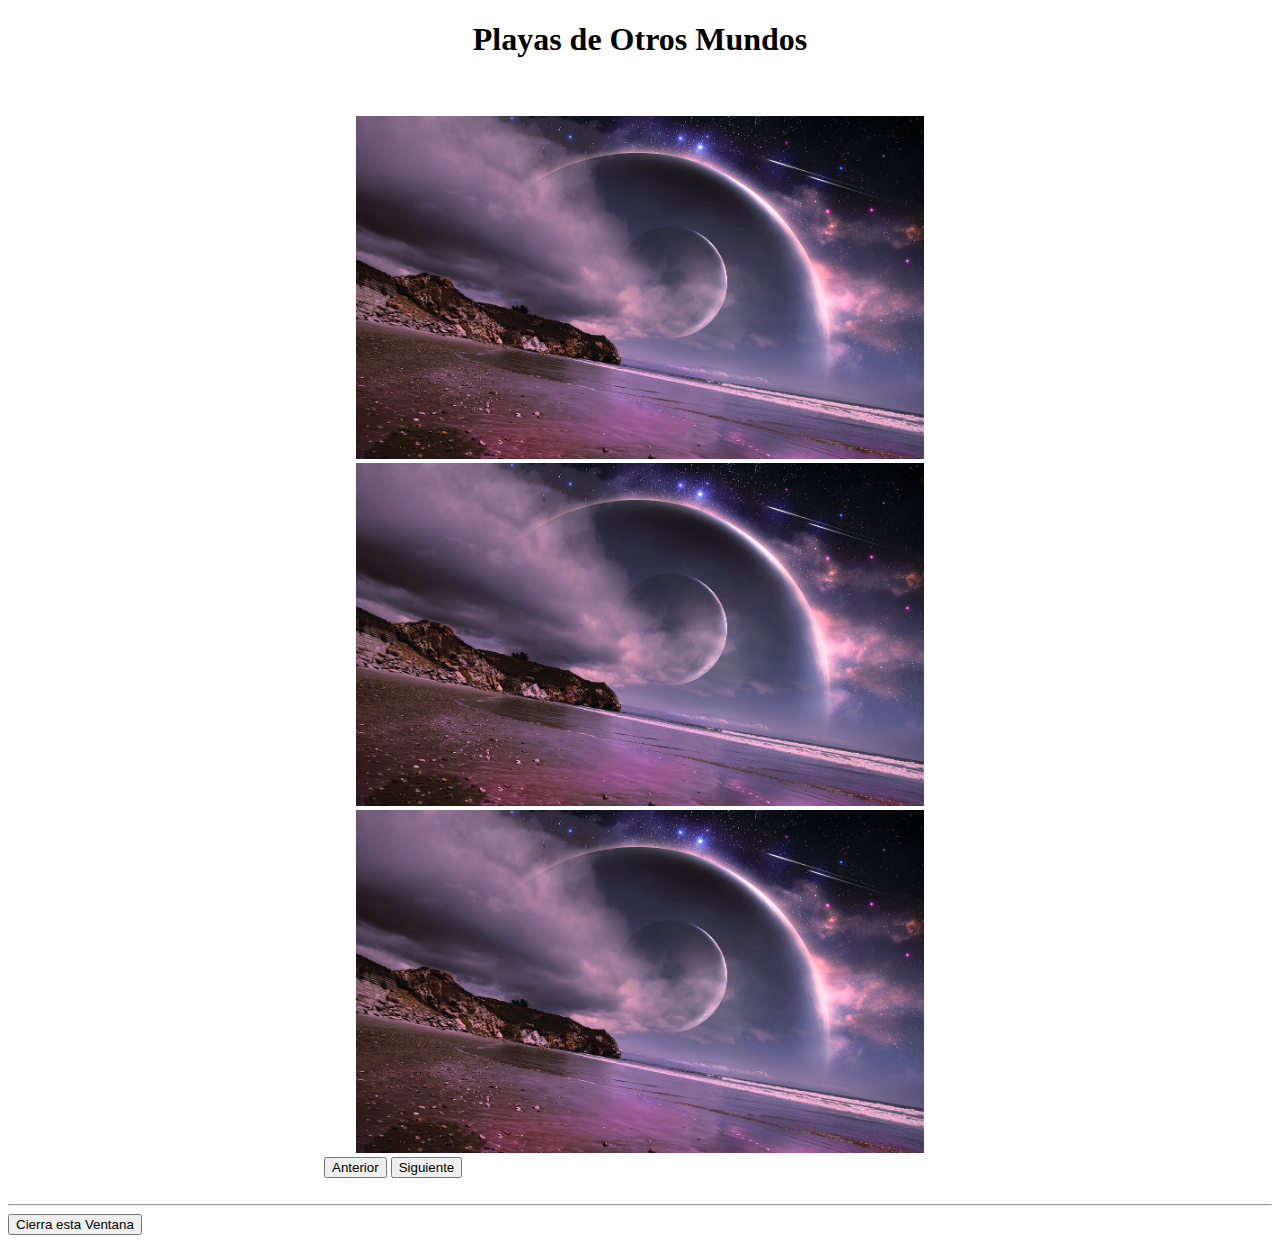
<file: Photographer/planets.html>
<!DOCTYPE html>
<html lang="es">
<head>
    <meta charset="UTF-8">
    <meta http-equiv="X-UA-Compatible" content="IE=edge">
    <meta name="viewport" content="width=device-width, initial-scale=1.0">
    <title>Otros Mundos</title>
    <link href="https://cdn.jsdelivr.net/npm/bootstrap@5.0.2/dist/css/bootstrap.min.css" rel="stylesheet" integrity="sha384-EVSTQN3/azprG1Anm3QDgpJLIm9Nao0Yz1ztcQTwFspd3yD65VohhpuuCOmLASjC" crossorigin="anonymous">
    <link rel="stylesheet" href="css/style.css">
</head>
<body>
    <div class="container-fluid pt-3">
        <h1>Playas de Otros Mundos</h1>
        <br>
      <br>
      <!-- Carrusel solo diapositivas-->
      <div id="carouselExampleSlidesOnly" class="carousel slide" data-bs-ride="carousel">
        <div class="carousel-inner">
          <div class="carousel-item active">
            <img src="img/planets/planet1.jpg" class="d-block w-100" alt="Playa">
          </div>
          <div class="carousel-item">
            <img src="img/planets/planet1.jpg" class="d-block w-100" alt="Playa">
          </div>
          <div class="carousel-item">
            <img src="img/planets/planet1.jpg" class="d-block w-100" alt="Playa">
          </div>
        </div>
        <button class="carousel-control-prev" type="button" data-bs-target="#carouselExampleSlidesOnly" data-bs-slide="prev">
          <span class="carousel-control-prev-icon" aria-hidden="true"></span>
          <span class="visually-hidden">Anterior</span>
        </button>
        <button class="carousel-control-next" type="button" data-bs-target="#carouselExampleSlidesOnly" data-bs-slide="next">
          <span class="carousel-control-next-icon" aria-hidden="true"></span>
          <span class="visually-hidden">Siguiente</span>
        </button>
      </div>
      <br><hr>
      <footer class="text-center text-lg-start bg-light text-muted">
        <button onclick="window.close();">Cierra esta Ventana</button>
      </footer>
    </div>
    <script src="https://cdn.jsdelivr.net/npm/bootstrap@5.0.2/dist/js/bootstrap.bundle.min.js" integrity="sha384-MrcW6ZMFYlzcLA8Nl+NtUVF0sA7MsXsP1UyJoMp4YLEuNSfAP+JcXn/tWtIaxVXM" crossorigin="anonymous"></script>
</body>
</html>
</file>
<file: Hotel-2/css/style.css>
/* Estilo para los enlaces <a>, les quito la decoración, ya que si no se ve una pequeña raya al lado de los iconos de Facebook, E-mail, etc. */
a
{
    text-decoration: none;
}

/* Modifíco el ancho de las imágenes para que sea más responsivo, si las dejo al 100% la imagen no se adpta a los distintos tamaños de pantalla, le doy un 5% de margen a la izquierda para centrarla.*/
img
{
    width: 90%;
    margin-left: 5%;
}
</file>
<file: Photographer/css/style.css>
a
{
    text-decoration: none;
}

img
{
    width: 90%;
    margin-left: 5%;
}

h1, h3
{
    text-align: center;
}

#carouselExampleSlidesOnly
{
    width: 50%;
    margin: auto;
}
</file>
<file: Travel-2/css/style.css>
a
{
    text-decoration: none;
}

h1, h3
{
    text-align: center;
}

img
{
    width: 75%;
    margin-left: 12.5%;
}
</file>
<file: JavaScript/Area/css/style.css>
p
{
    font-size: 20px;
}

span
{
    font-size: 26px;
    color: lightslategray;
}

#resultado
{
    font-size: 32px;
    color:blue
}
</file>
<file: JavaScript/MenorMayor/css/style.css>
table, th, td
{
    border: 1px solid black;
    /* border-collapse: collapse; */
    font-size: 24px;
}

span
{
    font-size: 24px;
    color: blue;
}

p
{
    font-size: 20px;
}
</file>
<file: JavaScript/Viaje/css/style.css>
p
{
    font-size: 20px;
}

span
{
    font-size: 26px;
    color: lightslategray;
}

#total
{
    font-size: 32px;
    color:blue
}
</file>
